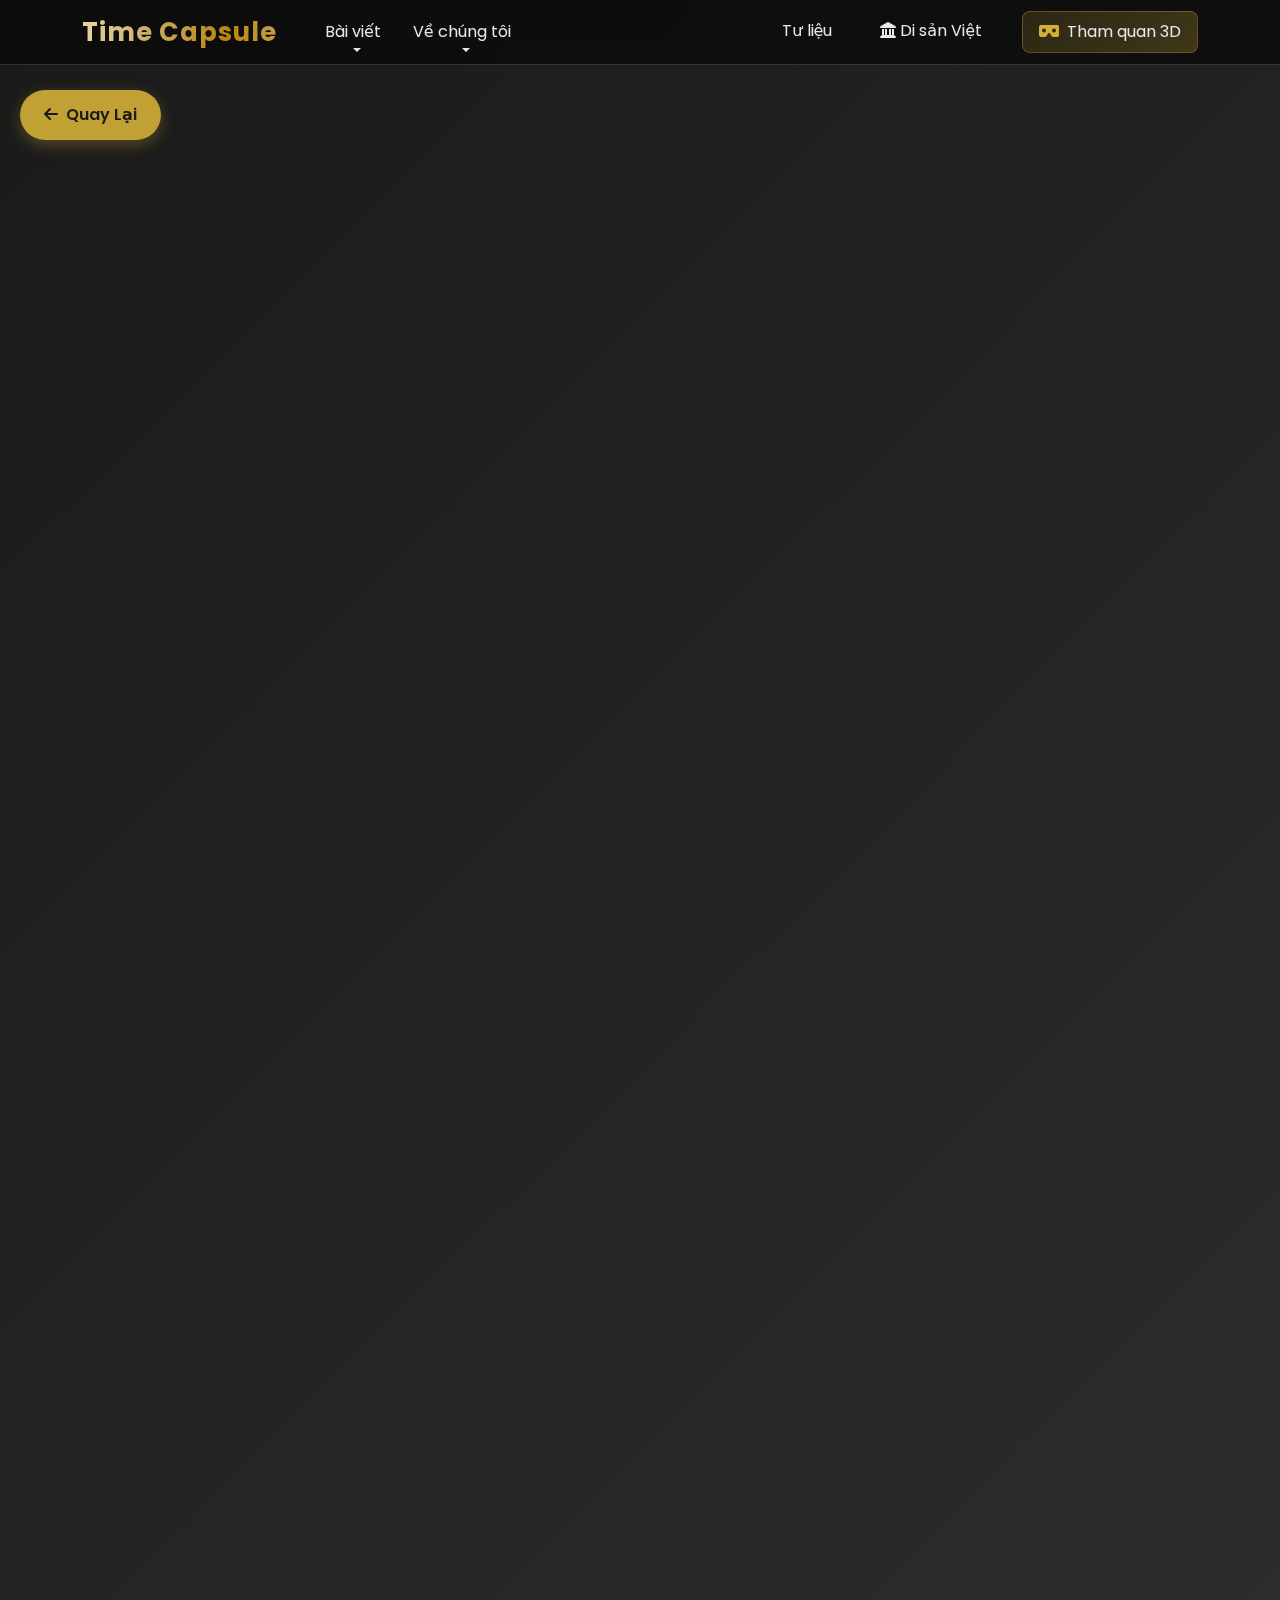
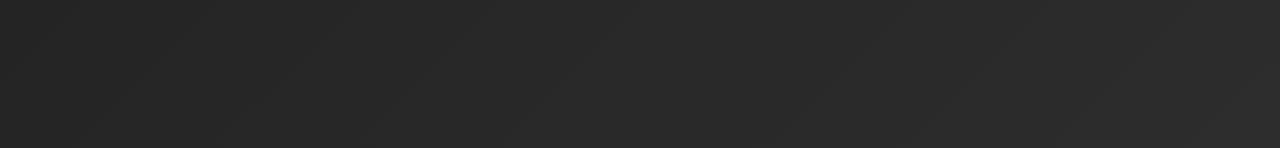
<file: thamquan3d/index.html>
<!DOCTYPE html>
<html lang="vi">

<head>
    <meta charset="UTF-8">
    <meta name="viewport" content="width=device-width, initial-scale=1.0">
    <title>Tham Quan 3D - The Time Capsule</title>

    <!-- Bootstrap -->
    <link href="https://cdn.jsdelivr.net/npm/bootstrap@5.3.2/dist/css/bootstrap.min.css" rel="stylesheet">
    <!-- Font Awesome -->
    <link rel="stylesheet" href="https://cdnjs.cloudflare.com/ajax/libs/font-awesome/6.4.0/css/all.min.css">
    <!-- Google Fonts Premium -->
    <link href="https://fonts.googleapis.com/css2?family=Playfair+Display:wght@400;700;800&family=Poppins:wght@300;400;500;600;700&display=swap" rel="stylesheet">
    <!-- Animate.css -->
    <link rel="stylesheet" href="https://cdnjs.cloudflare.com/ajax/libs/animate.css/4.1.1/animate.min.css">
    <!-- Swiper.js -->
    <link rel="stylesheet" href="https://cdn.jsdelivr.net/npm/swiper@11/swiper-bundle.min.css" />
    <!-- Custom CSS -->
    <link rel="stylesheet" href="../style.css">

    <style>
        body {
            font-family: 'Poppins', system-ui, -apple-system, "Segoe UI", Roboto, "Helvetica Neue", Arial;
            background: linear-gradient(135deg, #1a1a1a 0%, #2d2d2d 100%);
            color: #fff;
            overflow-x: hidden;
        }

        /* Aurora Text Effect - đồng bộ với index.html */
        .aurora-text {
            position: relative;
            display: inline-block;
            overflow: visible !important;
            padding: 15px 25px;
            font-size: clamp(2.8rem, 7vw, 5.5rem);
            font-weight: 800;
            letter-spacing: 0px;
            text-transform: uppercase;
            background: linear-gradient(135deg, #faf3e0, #e8d5a0, #c9a961, #b8860b, #c9a961, #e8d5a0);
            background-size: 400%;
            -webkit-background-clip: text;
            -webkit-text-fill-color: transparent;
            animation: auroraShiftLux 10s ease infinite;
            filter: none !important;
            word-wrap: break-word;
            overflow-wrap: break-word;
            max-width: 90vw;
        }

        .aurora-text::before {
            content: attr(data-text);
            position: absolute;
            left: 0;
            top: 0;
            z-index: -1;
            background: linear-gradient(135deg, #faf3e0, #e8d5a0, #c9a961, #b8860b, #c9a961, #e8d5a0);
            background-size: 400%;
            -webkit-background-clip: text;
            -webkit-text-fill-color: transparent;
            background-clip: text;
            filter: blur(20px) brightness(1.5);
            opacity: 0.6;
            animation: auroraShiftLux 10s ease infinite;
        }

        @keyframes auroraShiftLux {
            0%, 100% {
                background-position: 0% 50%;
            }
            50% {
                background-position: 100% 50%;
            }
        }

        /* Wave Text Effect - đồng bộ với index.html */
        .wave-text {
            display: inline-block;
            position: relative;
            animation: waveMoveLux 3s infinite linear;
            background: linear-gradient(90deg, #e8d5a0, #c9a961, #b8860b, #c9a961, #e8d5a0, #c9a961, #b8860b, #c9a961, #e8d5a0);
            background-size: 300%;
            -webkit-background-clip: text;
            -webkit-text-fill-color: transparent;
            word-wrap: break-word;
            overflow-wrap: break-word;
        }

        @keyframes waveMoveLux {
            0% {
                background-position: 200% 0;
            }
            100% {
                background-position: -200% 0;
            }
        }

        /* Hero Section */
        
        .hero-3d {
            padding: 120px 0 60px;
            text-align: center;
            background: linear-gradient(135deg, rgba(212, 175, 55, 0.1) 0%, rgba(20, 20, 20, 0.8) 100%);
        }
        
        .hero-3d h1 {
            font-family: 'Playfair Display', serif;
            margin-bottom: 1rem;
        }
        
        .hero-3d p {
            font-size: 1.2rem;
            color: #ccc;
            max-width: 700px;
            margin: 0 auto 2rem;
        }
        /* Current Scene Title */
        
        .current-scene {
            text-align: center;
            margin-bottom: 1.5rem;
            padding: 1rem;
            background: rgba(212, 175, 55, 0.1);
            border-radius: 15px;
            border: 1px solid rgba(212, 175, 55, 0.3);
        }
        
        .current-scene h3 {
            color: #d4af37;
            font-family: 'Playfair Display', serif;
            font-size: 1.8rem;
            margin: 0;
            display: flex;
            align-items: center;
            justify-content: center;
            gap: 1rem;
        }
        
        .current-scene h3 i {
            font-size: 1.5rem;
        }
        /* 3D Viewer Container */
        
        .viewer-container {
            padding: 4rem 0;
        }
        
        .viewer-wrapper {
            position: relative;
            width: 100%;
            max-width: 1600px;
            margin: 0 auto;
            padding: 0 1rem;
        }

        .polycam-embed {
            width: 100%;
            aspect-ratio: 16 / 9;
            height: auto;
            min-height: 500px;
            border-radius: 20px;
            box-shadow: 0 20px 60px rgba(0, 0, 0, 0.5);
            border: 2px solid rgba(212, 175, 55, 0.2);
            transition: border-color 0.3s ease;
        }
        
        .polycam-embed:hover {
            border-color: rgba(212, 175, 55, 0.5);
        }
        /* Scene Selector - 3 Cảnh */
        
        .scene-selector {
            display: grid;
            grid-template-columns: repeat(3, 1fr);
            gap: 1.5rem;
            margin-top: 2rem;
            padding: 0 1rem;
            max-width: 900px;
            margin-left: auto;
            margin-right: auto;
        }
        
        .scene-btn {
            background: rgba(212, 175, 55, 0.1);
            border: 2px solid #d4af37;
            color: #d4af37;
            padding: 1.5rem 1.5rem;
            border-radius: 15px;
            cursor: pointer;
            transition: all 0.3s ease;
            font-weight: 600;
            display: flex;
            flex-direction: column;
            align-items: center;
            gap: 0.5rem;
            text-align: center;
        }
        
        .scene-btn i {
            font-size: 2.5rem;
            margin-bottom: 0.5rem;
        }
        
        .scene-btn .scene-name {
            font-size: 1.2rem;
            font-weight: 700;
        }
        
        .scene-btn .scene-desc {
            font-size: 0.9rem;
            opacity: 0.8;
            font-weight: 400;
        }
        
        .scene-btn:hover {
            background: rgba(212, 175, 55, 0.2);
            transform: translateY(-5px);
            box-shadow: 0 10px 30px rgba(212, 175, 55, 0.3);
            border-color: #faf3e0;
        }
        
        .scene-btn.active {
            background: linear-gradient(135deg, #d4af37, #c9a961);
            color: #1a1a1a;
            border-color: #faf3e0;
            transform: scale(1.05);
            box-shadow: 0 15px 40px rgba(212, 175, 55, 0.5);
        }
        
        .scene-btn.active i,
        .scene-btn.active .scene-name,
        .scene-btn.active .scene-desc {
            color: #1a1a1a;
        }
        /* Instructions */
        
        .instructions {
            background: rgba(212, 175, 55, 0.05);
            border: 1px solid rgba(212, 175, 55, 0.2);
            border-radius: 15px;
            padding: 2rem;
            margin-top: 3rem;
            text-align: center;
        }
        
        .instructions h3 {
            color: #d4af37;
            margin-bottom: 1.5rem;
            font-family: 'Playfair Display', serif;
        }
        
        .instruction-grid {
            display: grid;
            grid-template-columns: repeat(auto-fit, minmax(200px, 1fr));
            gap: 1.5rem;
            margin-top: 1.5rem;
        }
        
        .instruction-item {
            display: flex;
            flex-direction: column;
            align-items: center;
            gap: 0.5rem;
            padding: 1rem;
            background: rgba(20, 20, 20, 0.3);
            border-radius: 10px;
        }
        
        .instruction-item i {
            font-size: 2rem;
            color: #d4af37;
        }
        
        .instruction-item p {
            color: #ccc;
            margin: 0;
        }
        /* Back Button */
        
        .back-btn {
            position: fixed;
            top: 90px;
            left: 20px;
            z-index: 1000;
            background: rgba(212, 175, 55, 0.9);
            color: #1a1a1a;
            border: none;
            padding: 0.8rem 1.5rem;
            border-radius: 50px;
            font-weight: 600;
            cursor: pointer;
            transition: all 0.3s ease;
            box-shadow: 0 5px 15px rgba(212, 175, 55, 0.3);
        }
        
        .back-btn:hover {
            background: #d4af37;
            transform: translateY(-3px);
            box-shadow: 0 8px 25px rgba(212, 175, 55, 0.4);
        }
        /* Loading Animation */
        
        .loading-overlay {
            position: absolute;
            top: 0;
            left: 0;
            right: 0;
            bottom: 0;
            background: rgba(20, 20, 20, 0.95);
            display: flex;
            flex-direction: column;
            align-items: center;
            justify-content: center;
            z-index: 10;
            border-radius: 20px;
            pointer-events: none;
            opacity: 0;
            transition: opacity 0.3s ease;
        }
        
        .loading-overlay.show {
            opacity: 1;
            pointer-events: all;
        }
        
        .spinner {
            border: 4px solid rgba(212, 175, 55, 0.1);
            border-left-color: #d4af37;
            border-radius: 50%;
            width: 60px;
            height: 60px;
            animation: spin 1s linear infinite;
            margin-bottom: 1rem;
        }
        
        .loading-text {
            color: #d4af37;
            font-size: 1.1rem;
            font-weight: 600;
        }
        
        @keyframes spin {
            to {
                transform: rotate(360deg);
            }
        }
        /* Responsive */
        
        @media (max-width: 768px) {
            .hero-3d h1 {
                font-size: 2.5rem;
            }
            .polycam-embed {
                aspect-ratio: 16 / 9;
                min-height: 300px;
            }
            .back-btn {
                top: 80px;
                left: 10px;
                padding: 0.6rem 1.2rem;
                font-size: 0.9rem;
            }
            .scene-selector {
                grid-template-columns: 1fr;
                gap: 1rem;
            }
            .scene-btn {
                padding: 1.2rem;
            }
            .scene-btn i {
                font-size: 2rem;
            }
            .scene-btn .scene-name {
                font-size: 1rem;
            }
            .scene-btn .scene-desc {
                font-size: 0.8rem;
            }
            .current-scene h3 {
                font-size: 1.3rem;
            }
        }
    </style>
</head>

<body>

    <!-- Navbar -->
    <nav class="navbar navbar-expand-lg navbar-dark fixed-top site-navbar">
        <div class="container">
            <a class="navbar-brand site-name animate__animated animate__fadeInDown wave-text" href="/">Time Capsule</a>

            <button class="navbar-toggler" type="button" data-bs-toggle="collapse" data-bs-target="#mainNav">
                <span class="navbar-toggler-icon"></span>
            </button>

            <div class="collapse navbar-collapse" id="mainNav">
                <ul class="navbar-nav ms-3">
                    <li class="nav-item dropdown">
                        <a class="nav-link dropdown-toggle" href="#" id="baiVietDropdown" role="button" data-bs-toggle="dropdown" aria-expanded="false">
                            Bài viết
                        </a>
                        <ul class="dropdown-menu fade-in" aria-labelledby="baiVietDropdown">
                            <li><a class="dropdown-item" href="/baiviet#tongquan">Tổng quan</a></li>
                            <li><a class="dropdown-item" href="/baiviet#lichsu">Lịch sử</a></li>
                            <li><a class="dropdown-item" href="/baiviet#vanhoa">Văn hóa</a></li>
                            <li><a class="dropdown-item" href="/baiviet#dulich">Du lịch</a></li>
                        </ul>
                    </li>

                    <li class="nav-item dropdown">
                        <a class="nav-link dropdown-toggle" href="#" id="veChungToiDropdown" role="button" data-bs-toggle="dropdown" aria-expanded="false">
                            Về chúng tôi
                        </a>
                        <ul class="dropdown-menu fade-in" aria-labelledby="veChungToiDropdown">
                            <li><a class="dropdown-item" href="/aboutus#gioithieu">Giới thiệu</a></li>
                            <li><a class="dropdown-item" href="/aboutus#mucdich">Mục đích</a></li>
                            <li><a class="dropdown-item" href="/aboutus#loinhangui">Đôi lời nhắn gửi</a></li>
                        </ul>
                    </li>
                </ul>

                <ul class="navbar-nav ms-auto">
                    <li class="nav-item me-3">
                        <a class="nav-link" href="/nguon">Tư liệu</a>
                    </li>
                    <li class="nav-item me-3">
                        <a class="nav-link project-logo" href="#"><i class="fa fa-landmark"></i> Di sản Việt</a>
                    </li>
                    <!-- NÚT THAM QUAN 3D -->
                    <li class="nav-item nav-item-3d">
                        <a class="nav-link tour-3d" href="thamquan3d.html">
                            <i class="fas fa-vr-cardboard me-2"></i>Tham quan 3D
                        </a>
                    </li>
                </ul>
            </div>
        </div>
    </nav>

    <!-- Back Button -->
    <button class="back-btn" onclick="window.location.href='index.html'">
        <i class="fas fa-arrow-left me-2"></i>Quay Lại
    </button>

    <!-- Hero Section -->
    <section class="hero-3d">
        <div class="container">
            <h1 class="aurora-text" data-text="Tham Quan 360°"><i class="fas fa-vr-cardboard me-3"></i>Tham Quan 360°</h1>
            <p>Khám phá Đình Thần An Khánh qua 3 không gian khác nhau. Chọn cảnh bên dưới để khám phá.</p>
        </div>
    </section>

    <!-- 360 Viewer -->
    <section class="viewer-container">
        <div class="container">
            <!-- Current Scene Title -->
            <div class="current-scene" id="current-scene-title">
                <h3>
                    <i class="fas fa-torii-gate"></i>
                    <span id="scene-title-text">Trước Đình</span>
                </h3>
            </div>

            <div class="viewer-wrapper">
                <div style="position: relative;">
                    <!-- Polycam Embed -->
                    <iframe class="polycam-embed" id="polycam-frame" src="https://poly.cam/capture/e8194a3b-0c60-4074-8d5a-d61dfc3c0447/embed" title="Polycam capture viewer" frameborder="0"></iframe>

                    <!-- Loading Overlay -->
                    <div class="loading-overlay show" id="loading">
                        <div class="spinner"></div>
                        <div class="loading-text">Đang tải mô hình 3D...</div>
                    </div>
                </div>
            </div>

            <!-- Scene Selector - 3 Cảnh -->
            <div class="scene-selector">
                <button class="scene-btn active" onclick="changeScene('truocdinh')" data-scene="truocdinh">
                    <i class="fas fa-torii-gate"></i>
                    <span class="scene-name">Trước Đình</span>
                    <span class="scene-desc">Sân trước đình thờ</span>
                </button>

                <button class="scene-btn" onclick="changeScene('trongdinh')" data-scene="trongdinh">
                    <i class="fas fa-building"></i>
                    <span class="scene-name">Trong Đình</span>
                    <span class="scene-desc">Không gian bên trong</span>
                </button>

                <button class="scene-btn" onclick="changeScene('bantho')" data-scene="bantho">
                    <i class="fas fa-pray"></i>
                    <span class="scene-name">Bàn Thờ</span>
                    <span class="scene-desc">Khu vực thờ cúng</span>
                </button>
            </div>

            <!-- Instructions -->
            <div class="instructions">
                <h3><i class="fas fa-info-circle me-2"></i>Hướng Dẫn Sử Dụng</h3>
                <div class="instruction-grid">
                    <div class="instruction-item">
                        <i class="fas fa-mouse"></i>
                        <p><strong>Máy tính:</strong> Kéo chuột để xoay</p>
                    </div>
                    <div class="instruction-item">
                        <i class="fas fa-hand-pointer"></i>
                        <p><strong>Điện thoại:</strong> Vuốt để xoay</p>
                    </div>
                    <div class="instruction-item">
                        <i class="fas fa-search-plus"></i>
                        <p><strong>Phóng to/Thu nhỏ:</strong> Cuộn chuột hoặc pinch</p>
                    </div>
                    <div class="instruction-item">
                        <i class="fas fa-expand"></i>
                        <p><strong>Toàn màn hình:</strong> Nhấn nút ở góc dưới phải</p>
                    </div>
                </div>
            </div>
        </div>
    </section>

    <!-- Scripts -->
    <script src="https://cdn.jsdelivr.net/npm/bootstrap@5.3.2/dist/js/bootstrap.bundle.min.js"></script>

    <script>
        // Dropdown hover effect
        document.querySelectorAll('.navbar .dropdown').forEach(dropdown => {
            dropdown.addEventListener('mouseenter', () => {
                const menu = dropdown.querySelector('.dropdown-menu');
                const toggle = dropdown.querySelector('[data-bs-toggle="dropdown"]');
                const bsDropdown = bootstrap.Dropdown.getOrCreateInstance(toggle);
                bsDropdown.show();
            });
            dropdown.addEventListener('mouseleave', () => {
                const menu = dropdown.querySelector('.dropdown-menu');
                const toggle = dropdown.querySelector('[data-bs-toggle="dropdown"]');
                const bsDropdown = bootstrap.Dropdown.getOrCreateInstance(toggle);
                bsDropdown.hide();
            });
        });
    </script>

    <script>
        // Danh sách 3 cảnh với link Polycam thật
        const scenes = {
            truocdinh: {
                url: "https://poly.cam/capture/e8194a3b-0c60-4074-8d5a-d61dfc3c0447/embed",
                title: "Trước Đình",
                icon: "fa-torii-gate"
            },
            trongdinh: {
                url: "https://poly.cam/capture/f3025f8d-b985-4022-b5b5-cfae04e8a095/embed",
                title: "Trong Đình",
                icon: "fa-building"
            },
            bantho: {
                url: "https://poly.cam/capture/2fb400dd-7337-43ac-bde8-45269b453935/embed",
                title: "Bàn Thờ",
                icon: "fa-pray"
            }
        };

        // Ẩn loading sau 2 giây khi trang load
        window.addEventListener('load', function() {
            setTimeout(function() {
                document.getElementById('loading').classList.remove('show');
            }, 2000);
        });

        // Hàm đổi cảnh
        function changeScene(sceneId) {
            const iframe = document.getElementById('polycam-frame');
            const loading = document.getElementById('loading');
            const titleText = document.getElementById('scene-title-text');
            const titleIcon = document.querySelector('#current-scene-title h3 i');

            // Hiện loading
            loading.classList.add('show');

            // Cập nhật nút active
            document.querySelectorAll('.scene-btn').forEach(btn => {
                btn.classList.remove('active');
            });
            const activeBtn = document.querySelector(`[data-scene="${sceneId}"]`);
            if (activeBtn) {
                activeBtn.classList.add('active');
            }

            // Cập nhật tiêu đề cảnh hiện tại
            const scene = scenes[sceneId];
            titleText.textContent = scene.title;
            titleIcon.className = `fas ${scene.icon}`;

            // Đổi src của iframe
            iframe.src = scene.url;

            // Ẩn loading sau 2 giây
            setTimeout(() => {
                loading.classList.remove('show');
            }, 2000);

            // Smooth scroll đến viewer
            document.querySelector('.viewer-wrapper').scrollIntoView({
                behavior: 'smooth',
                block: 'center'
            });
        }
    </script>
</body>

</html>
</file>
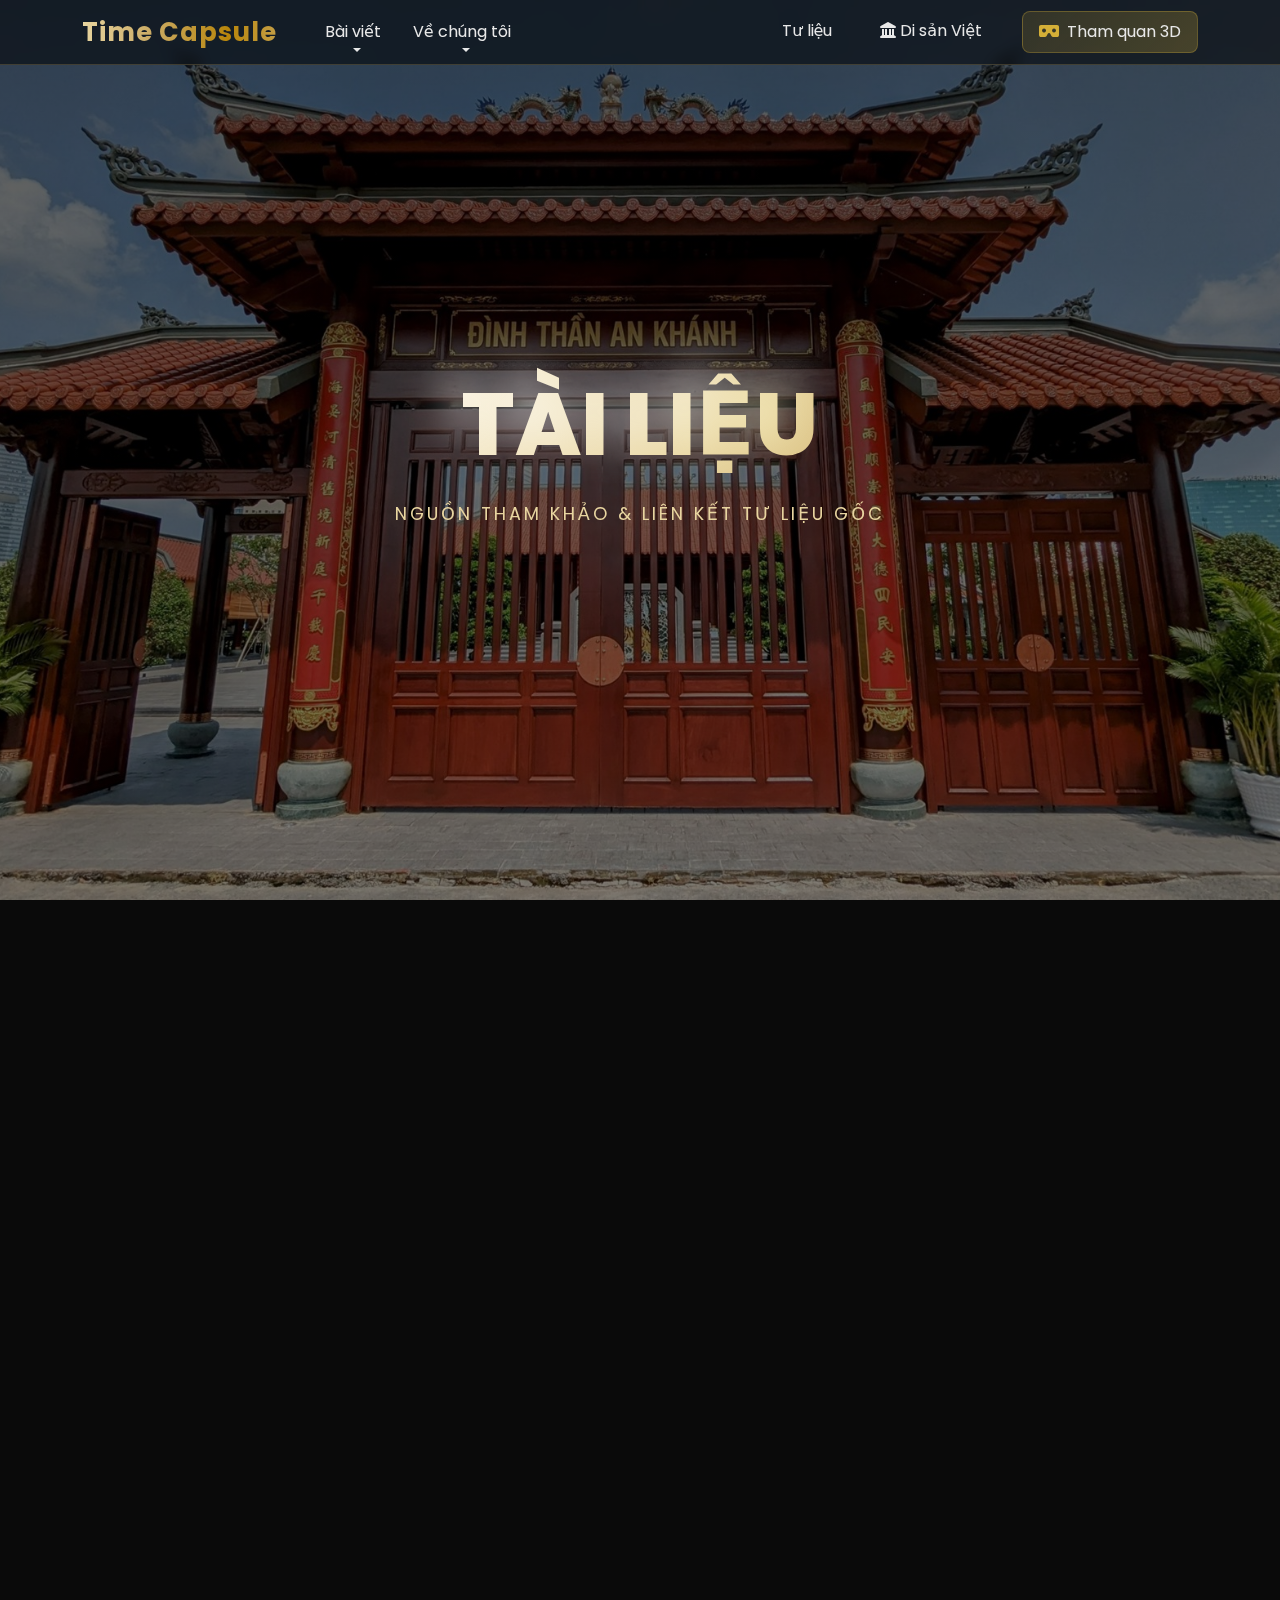
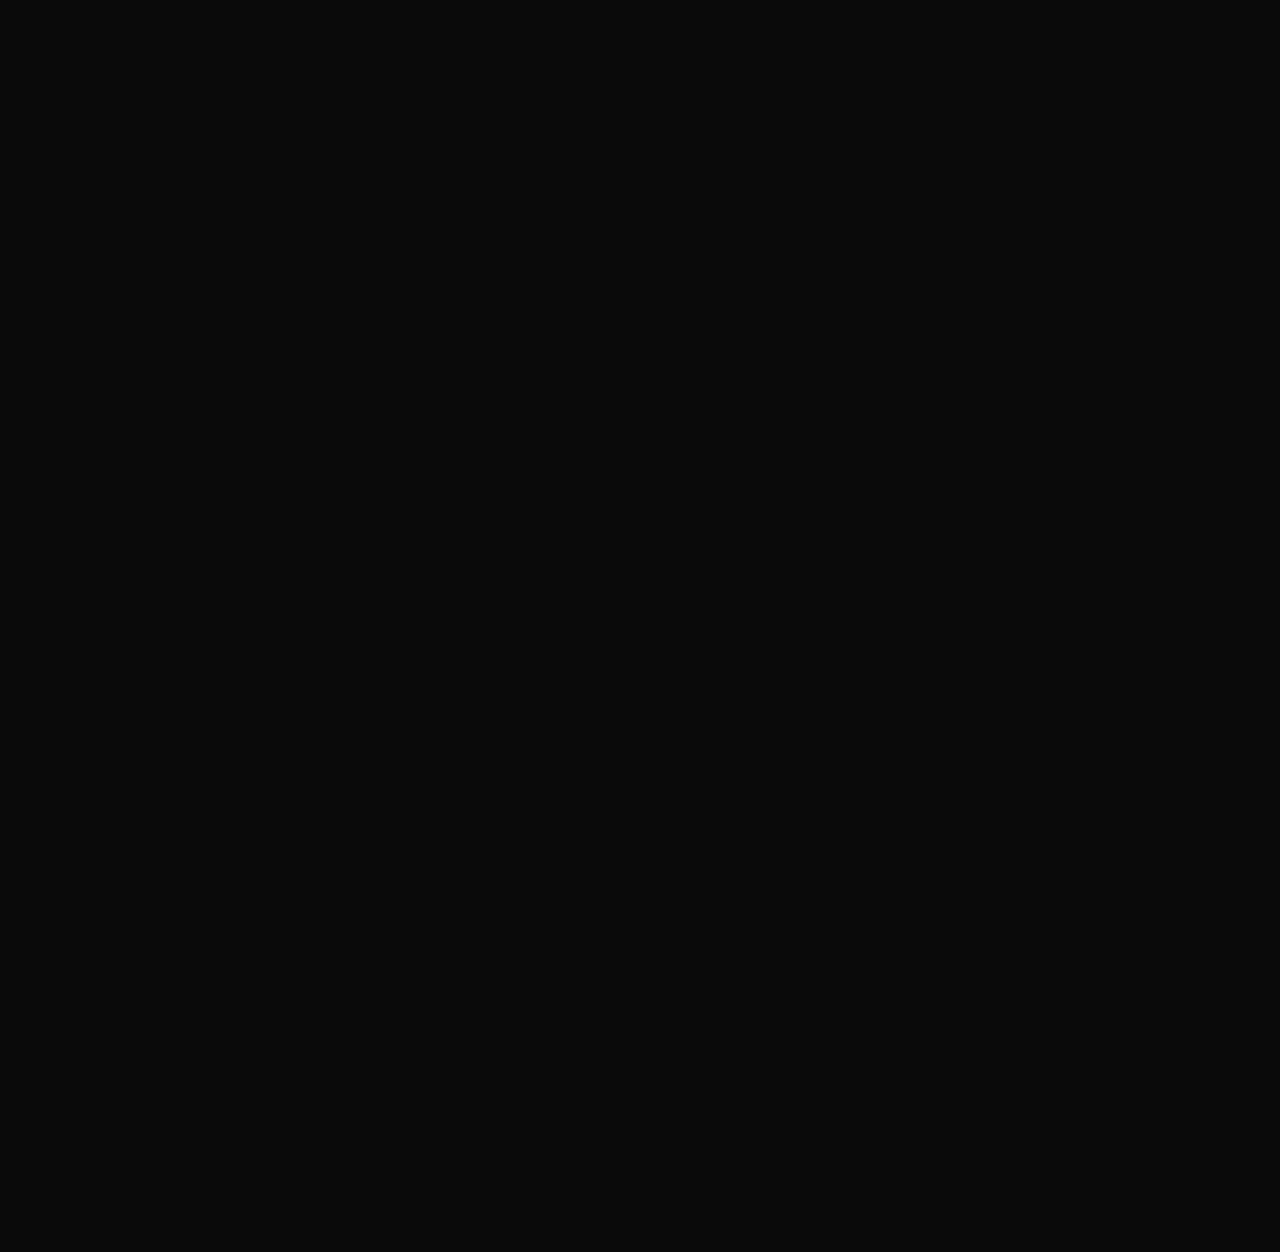
<file: nguon.html>
<!DOCTYPE html>
<html lang="vi">
<head>
  <meta charset="UTF-8" />
  <meta name="viewport" content="width=device-width, initial-scale=1.0" />
  <title>Tài Liệu - The Time Capsule</title>

  <!-- Bootstrap -->
  <link href="https://cdn.jsdelivr.net/npm/bootstrap@5.3.2/dist/css/bootstrap.min.css" rel="stylesheet">
  <!-- Font Awesome -->
  <link rel="stylesheet" href="https://cdnjs.cloudflare.com/ajax/libs/font-awesome/6.4.0/css/all.min.css">
  <!-- Google Fonts Premium -->
  <link href="https://fonts.googleapis.com/css2?family=Playfair+Display:wght@400;700;800&family=Poppins:wght@300;400;500;600;700&display=swap" rel="stylesheet">
  <!-- Animate.css -->
  <link rel="stylesheet" href="https://cdnjs.cloudflare.com/ajax/libs/animate.css/4.1.1/animate.min.css">
  <!-- Swiper.js -->
  <link rel="stylesheet" href="https://cdn.jsdelivr.net/npm/swiper@11/swiper-bundle.min.css" />
  <!-- Custom CSS -->
  <link rel="stylesheet" href="style.css">
  <link rel="stylesheet" href="nguon.css">

  <style>
    /* Aurora Text Effect - đồng bộ với index.html */
    .aurora-text {
      position: relative;
      display: inline-block;
      overflow: visible !important;
      padding: 15px 25px;
      font-size: clamp(2.8rem, 7vw, 5.5rem);
      font-weight: 800;
      letter-spacing: 0px;
      text-transform: uppercase;
      background: linear-gradient(135deg, #faf3e0, #e8d5a0, #c9a961, #b8860b, #c9a961, #e8d5a0);
      background-size: 400%;
      -webkit-background-clip: text;
      -webkit-text-fill-color: transparent;
      animation: auroraShiftLux 10s ease infinite;
      filter: none !important;
      word-wrap: break-word;
      overflow-wrap: break-word;
      max-width: 90vw;
    }

    .aurora-text::before {
      content: attr(data-text);
      position: absolute;
      left: 0;
      top: 0;
      z-index: -1;
      background: linear-gradient(135deg, #faf3e0, #e8d5a0, #c9a961, #b8860b, #c9a961, #e8d5a0);
      background-size: 400%;
      -webkit-background-clip: text;
      -webkit-text-fill-color: transparent;
      background-clip: text;
      filter: blur(20px) brightness(1.5);
      opacity: 0.6;
      animation: auroraShiftLux 10s ease infinite;
    }

    @keyframes auroraShiftLux {
      0%, 100% {
        background-position: 0% 50%;
      }
      50% {
        background-position: 100% 50%;
      }
    }
  </style>
</head>
<body>
    <!-- Navbar -->
    <nav class="navbar navbar-expand-lg navbar-dark fixed-top site-navbar">
        <div class="container">
            <a class="navbar-brand site-name animate__animated animate__fadeInDown wave-text" href="index.html">Time Capsule</a>

            <button class="navbar-toggler" type="button" data-bs-toggle="collapse" data-bs-target="#mainNav">
                <span class="navbar-toggler-icon"></span>
            </button>

            <div class="collapse navbar-collapse" id="mainNav">
                <ul class="navbar-nav ms-3">
                    <li class="nav-item dropdown">
                        <a class="nav-link dropdown-toggle" href="#" id="baiVietDropdown" role="button" data-bs-toggle="dropdown" aria-expanded="false">
                            Bài viết
                        </a>
                        <ul class="dropdown-menu fade-in" aria-labelledby="baiVietDropdown">
                            <li><a class="dropdown-item" href="baiviet.html#tongquan">Tổng quan</a></li>
                            <li><a class="dropdown-item" href="baiviet.html#lichsu">Lịch sử</a></li>
                            <li><a class="dropdown-item" href="baiviet.html#vanhoa">Văn hóa</a></li>
                            <li><a class="dropdown-item" href="baiviet.html#dulich">Du lịch</a></li>
                        </ul>
                    </li>

                    <li class="nav-item dropdown">
                        <a class="nav-link dropdown-toggle" href="#" id="veChungToiDropdown" role="button" data-bs-toggle="dropdown" aria-expanded="false">
                            Về chúng tôi
                        </a>
                        <ul class="dropdown-menu fade-in" aria-labelledby="veChungToiDropdown">
                            <li><a class="dropdown-item" href="aboutus.html#gioithieu">Giới thiệu</a></li>
                            <li><a class="dropdown-item" href="aboutus.html#mucdich">Mục đích</a></li>
                            <li><a class="dropdown-item" href="aboutus.html#loinhangui">Đôi lời nhắn gửi</a></li>
                        </ul>
                    </li>
                </ul>

                <ul class="navbar-nav ms-auto">
                    <li class="nav-item me-3">
                        <a class="nav-link" href="nguon.html">Tư liệu</a>
                    </li>
                    <li class="nav-item me-3">
                        <a class="nav-link project-logo" href="#"><i class="fa fa-landmark"></i> Di sản Việt</a>
                    </li>
                    <li class="nav-item nav-item-3d">
                        <a class="nav-link tour-3d" href="thamquan3d.html">
                            <i class="fas fa-vr-cardboard me-2"></i>Tham quan 3D
                        </a>
                    </li>
                </ul>
            </div>
        </div>
    </nav>

  <!-- Hero -->
  <header class="hero-section text-center text-light d-flex align-items-center justify-content-center" id="hero">
    <div class="hero-overlay"></div>
    <div class="hero-inner">
      <h1 class="aurora-text reveal" data-text="Tài liệu">Tài liệu</h1>
      <p class="hero-subtitle">Nguồn tham khảo & liên kết tư liệu gốc</p>
    </div>
  </header>

  <!-- SECTION: Nguồn tham khảo -->
  <section class="refs-section py-5">
    <div class="container">
      <div class="refs-box reveal" role="region" aria-labelledby="refs-title">
        <h2 id="refs-title">📚 Danh mục nguồn tham khảo</h2>
        <ul class="refs-list">
          <li><strong>SGGP – Sài Gòn Giải Phóng</strong><br>
            <a href="https://www.sggp.org.vn/dinh-than-an-khanh-noi-ket-noi-truyen-thong-va-hien-dai-post687518.html" target="_blank">https://www.sggp.org.vn/dinh-than-an-khanh-noi-ket-noi-truyen-thong-va-hien-dai-post687518.html</a>
          </li>
          <li><strong>Tuổi Trẻ</strong><br>
            <a href="https://tuoitre.vn/can-canh-dinh-than-an-khanh-300-nam-tuoi-sau-phuc-dung-20230504175119626.htm" target="_blank">https://tuoitre.vn/can-canh-dinh-than-an-khanh-300-nam-tuoi-sau-phuc-dung-20230504175119626.htm</a>
          </li>
          <li><strong>Lao Động</strong><br>
            <a href="https://laodong.vn/kinh-doanh/tphcm-tai-dinh-vi-thuong-hieu-du-lich-ung-dung-manh-me-ai-big-data-1578453.ldo" target="_blank">https://laodong.vn/kinh-doanh/tphcm-tai-dinh-vi-thuong-hieu-du-lich-ung-dung-manh-me-ai-big-data-1578453.ldo</a>
          </li>
          <li><strong>PLO – Pháp Luật TP.HCM</strong><br>
            <a href="https://plo.vn/khanh-thanh-dinh-than-an-khanh-sau-gan-mot-nam-phuc-dung-post731014.html" target="_blank">https://plo.vn/khanh-thanh-dinh-than-an-khanh-sau-gan-mot-nam-phuc-dung-post731014.html</a>
          </li>
          <li><strong>Tiền Phong</strong><br>
            <a href="https://tienphong.vn/dinh-an-khanh-300-tuoi-tro-ve-ban-dao-thu-thiem-post1531676.tpo" target="_blank">https://tienphong.vn/dinh-an-khanh-300-tuoi-tro-ve-ban-dao-thu-thiem-post1531676.tpo</a>
          </li>
          <li><strong>VnExpress</strong><br>
            <a href="https://vnexpress.net" target="_blank">https://vnexpress.net</a>
          </li>
          <li><strong>Empire City (bài giới thiệu)</strong><br>
            <a href="https://empirecityvn.com/dinh-an-khanh/" target="_blank">https://empirecityvn.com/dinh-an-khanh/</a>
          </li>
          <li><strong>VanHoatinNguong / Dulich (tham khảo)</strong><br>
            <a href="https://vanhoatinnguong.vn" target="_blank">https://vanhoatinnguong.vn</a> ·
            <a href="https://dulichbinhduong.org.vn/dinh-than-an-khanh-noi-ket-noi-truyen-thong-va-hien-dai-post687518.html" target="_blank">https://dulichbinhduong.org.vn/dinh-than-an-khanh-noi-ket-noi-truyen-thong-va-hien-dai-post687518.html</a>
          </li>
          <li><strong>TTBC TPHCM / Cổng tin chính quyền</strong><br>
            <a href="https://ttbc-hcm.gov.vn" target="_blank">https://ttbc-hcm.gov.vn</a>
          </li>
          <li><strong>Bộ VHTTDL (tư liệu bảo tồn)</strong><br>
            <a href="https://bvhttdl.gov.vn/bao-ton-va-phat-huy-gia-tri-di-san-van-hoa-phi-vat-the-tai-tp-hcm-123456.html" target="_blank">https://bvhttdl.gov.vn/bao-ton-va-phat-huy-gia-tri-di-san-van-hoa-phi-vat-the-tai-tp-hcm-123456.html</a>
          </li>
        </ul>
        <p class="refs-note">Ghi chú: đây là danh sách các liên kết nguồn đã được trích dẫn trong nội dung. Giữ nguyên link gốc để độc giả nghiên cứu thêm</p>
      </div>
    </div>
  </section>

  <!-- Footer -->
    <footer class="site-footer reveal">
        <div class="footer-container">
            <div class="footer-about">
                <div class="footer-logo-wrapper mb-3">
                    <i class="fas fa-landmark fa-3x" style="color: #d4af37;"></i>
                </div>
                <h5 class="mb-3" style="color: #d4af37;">The Time Capsule</h5>
                <p>Lan tỏa giá trị di sản văn hóa Việt Nam đến thế hệ trẻ và cộng đồng. Cùng nhau bảo tồn và phát huy những giá trị truyền thống quý báu.</p>
                <div class="footer-social mt-4">
                    <a href="#" title="Facebook"><i class="fab fa-facebook-f"></i></a>
                    <a href="#" title="YouTube"><i class="fab fa-youtube"></i></a>
                    <a href="#" title="Instagram"><i class="fab fa-instagram"></i></a>
                    <a href="#" title="TikTok"><i class="fab fa-tiktok"></i></a>
                </div>
            </div>

            <div class="footer-links">
                <h4>Thông Tin</h4>
                <a href="#about"><i class="fas fa-angle-right me-2"></i>Về Chúng Tôi</a>
                <a href="#baiviet"><i class="fas fa-angle-right me-2"></i>Bài Viết</a>
                <a href="#timhieu"><i class="fas fa-angle-right me-2"></i>Tìm Hiểu</a>
                <a href="#"><i class="fas fa-angle-right me-2"></i>Liên Hệ</a>
            </div>

            <div class="footer-links">
                <h4>Hỗ Trợ</h4>
                <a href="#"><i class="fas fa-angle-right me-2"></i>Câu Hỏi Thường Gặp</a>
                <a href="#"><i class="fas fa-angle-right me-2"></i>Điều Khoản Sử Dụng</a>
                <a href="#"><i class="fas fa-angle-right me-2"></i>Chính Sách Bảo Mật</a>
                <a href="#"><i class="fas fa-angle-right me-2"></i>Hướng Dẫn</a>
            </div>

            <!-- BỎ CỘT KẾT NỐI -->
        </div>

        <hr class="footer-divider">

        <div class="footer-bottom">
            <p>
                <i class="far fa-copyright me-1"></i>2025
                <span class="wave-text">The time capsule website</span>. All rights reserved
            </p>
            <a href="#hero" class="back-to-top" title="Về đầu trang">
                <i class="fas fa-arrow-up"></i>
            </a>
        </div>
    </footer>
  <!-- Scripts -->
  <script src="script.js" type="module"></script>
  <script src="https://cdn.jsdelivr.net/npm/bootstrap@5.3.2/dist/js/bootstrap.bundle.min.js"></script>
  <script src="https://cdn.jsdelivr.net/npm/swiper@11/swiper-bundle.min.js"></script>
  <script>
    document.querySelectorAll('.navbar .dropdown').forEach(dropdown => {
      dropdown.addEventListener('mouseenter', () => {
        const toggle = dropdown.querySelector('[data-bs-toggle="dropdown"]');
        const bsDropdown = bootstrap.Dropdown.getOrCreateInstance(toggle);
        bsDropdown.show();
      });
      dropdown.addEventListener('mouseleave', () => {
        const toggle = dropdown.querySelector('[data-bs-toggle="dropdown"]');
        const bsDropdown = bootstrap.Dropdown.getOrCreateInstance(toggle);
        bsDropdown.hide();
      });
    });
  </script>
  
</body>
</html>
</file>
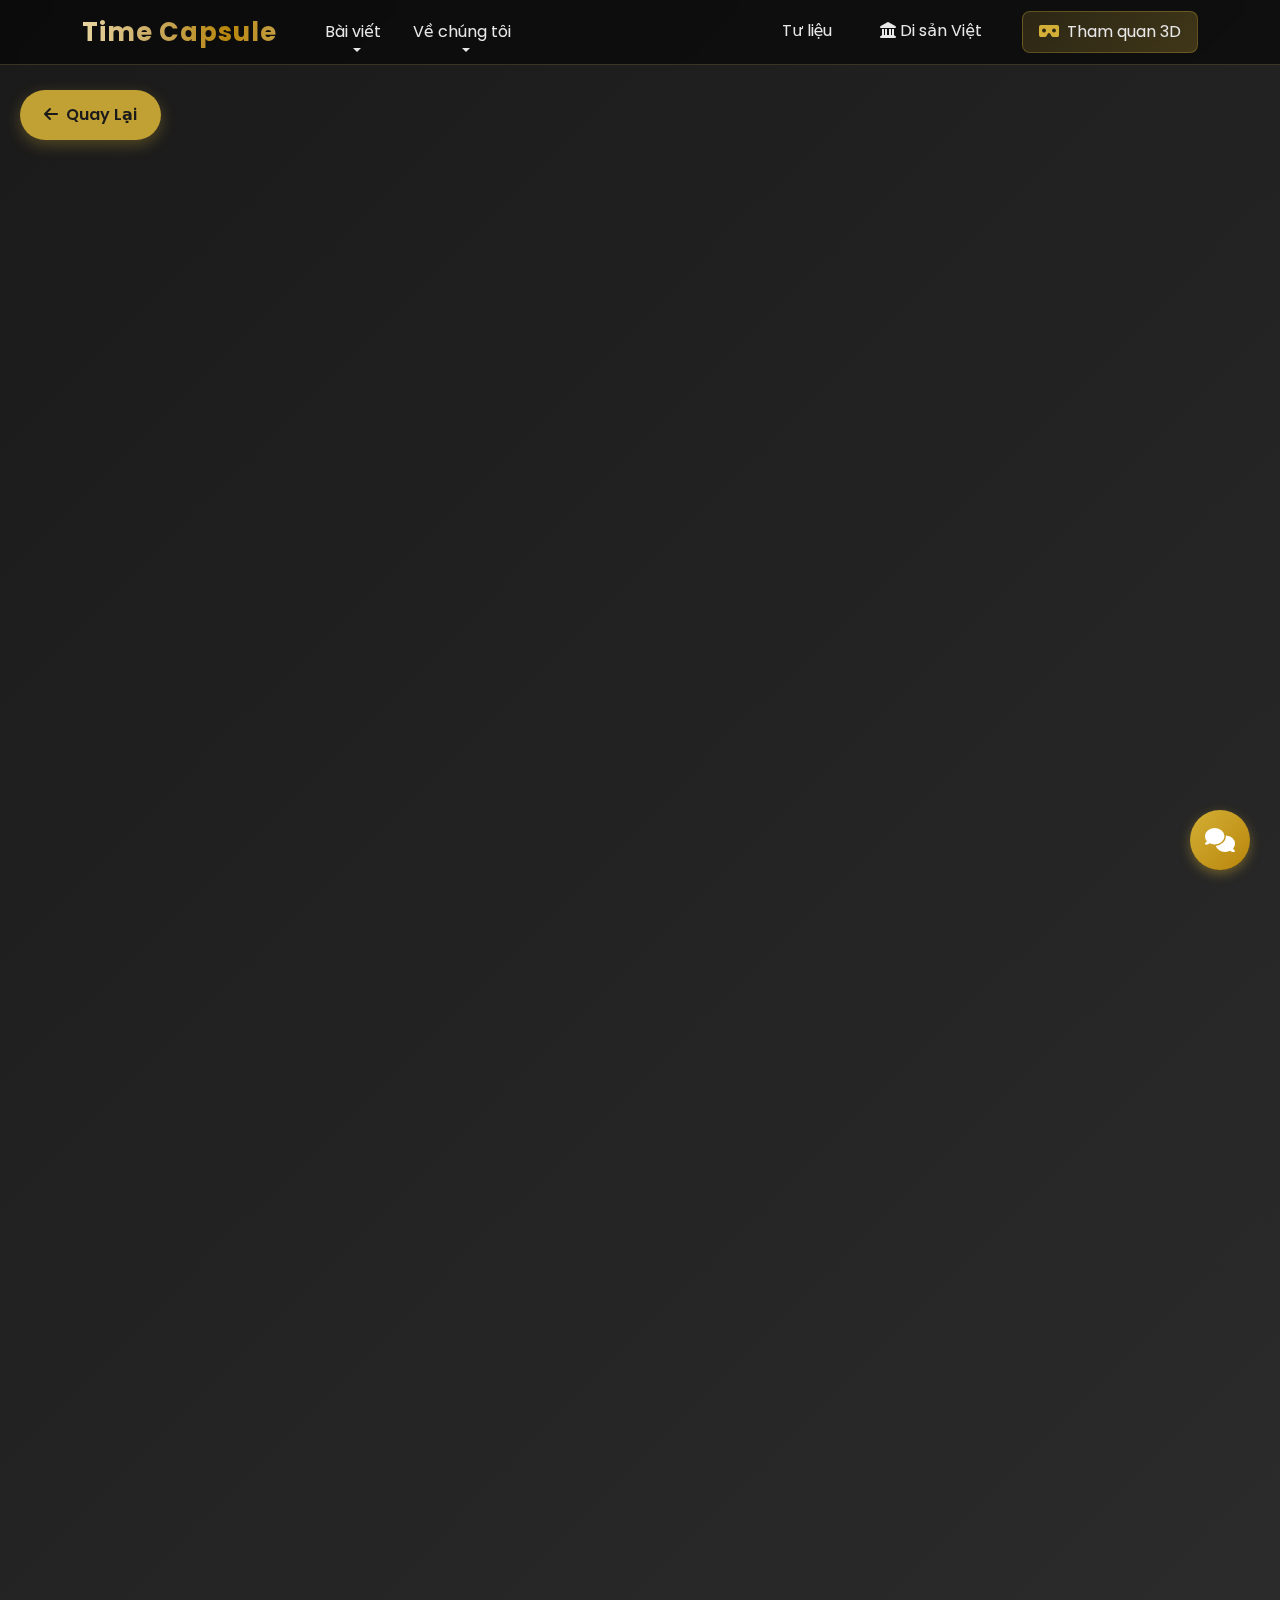
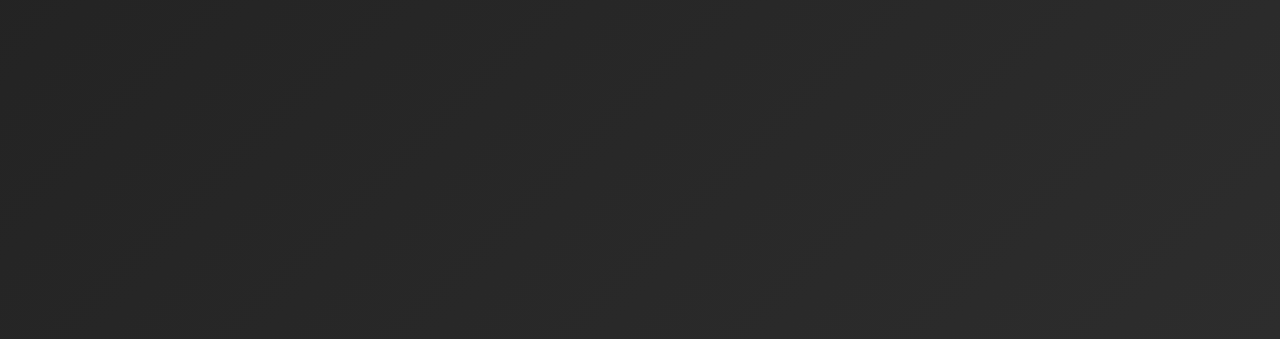
<file: thamquan3d.html>
<!DOCTYPE html>
<html lang="vi">

<head>
    <meta charset="UTF-8">
    <meta name="viewport" content="width=device-width, initial-scale=1.0">
    <title>Tham Quan 3D - The Time Capsule</title>
    <link rel="icon" type="image/png" href="sources/unnamed (3) copy.png">

    <!-- Bootstrap -->
    <link href="https://cdn.jsdelivr.net/npm/bootstrap@5.3.2/dist/css/bootstrap.min.css" rel="stylesheet">
    <!-- Font Awesome -->
    <link rel="stylesheet" href="https://cdnjs.cloudflare.com/ajax/libs/font-awesome/6.4.0/css/all.min.css">
    <!-- Google Fonts Premium -->
    <link href="https://fonts.googleapis.com/css2?family=Playfair+Display:wght@400;700;800&family=Poppins:wght@300;400;500;600;700&display=swap" rel="stylesheet">
    <!-- Animate.css -->
    <link rel="stylesheet" href="https://cdnjs.cloudflare.com/ajax/libs/animate.css/4.1.1/animate.min.css">
    <!-- Swiper.js -->
    <link rel="stylesheet" href="https://cdn.jsdelivr.net/npm/swiper@11/swiper-bundle.min.css" />
    <!-- Custom CSS -->
    <link rel="stylesheet" href="style.css">
    <!-- Chatbot Widget CSS -->
    <link rel="stylesheet" href="chatbot-widget.css">

    <style>
        body {
            font-family: 'Poppins', system-ui, -apple-system, "Segoe UI", Roboto, "Helvetica Neue", Arial;
            background: linear-gradient(135deg, #1a1a1a 0%, #2d2d2d 100%);
            color: #fff;
            overflow-x: hidden;
        }

        /* Aurora Text Effect - đồng bộ với index.html */
        .aurora-text {
            position: relative;
            display: inline-block;
            overflow: visible !important;
            padding: 15px 25px;
            font-size: clamp(2.8rem, 7vw, 5.5rem);
            font-weight: 800;
            letter-spacing: 0px;
            text-transform: uppercase;
            background: linear-gradient(135deg, #faf3e0, #e8d5a0, #c9a961, #b8860b, #c9a961, #e8d5a0);
            background-size: 400%;
            -webkit-background-clip: text;
            -webkit-text-fill-color: transparent;
            animation: auroraShiftLux 10s ease infinite;
            filter: none !important;
            word-wrap: break-word;
            overflow-wrap: break-word;
            max-width: 90vw;
        }

        .aurora-text::before {
            content: attr(data-text);
            position: absolute;
            left: 0;
            top: 0;
            z-index: -1;
            background: linear-gradient(135deg, #faf3e0, #e8d5a0, #c9a961, #b8860b, #c9a961, #e8d5a0);
            background-size: 400%;
            -webkit-background-clip: text;
            -webkit-text-fill-color: transparent;
            background-clip: text;
            filter: blur(20px) brightness(1.5);
            opacity: 0.6;
            animation: auroraShiftLux 10s ease infinite;
        }

        @keyframes auroraShiftLux {
            0%, 100% {
                background-position: 0% 50%;
            }
            50% {
                background-position: 100% 50%;
            }
        }

        /* Wave Text Effect - đồng bộ với index.html */
        .wave-text {
            display: inline-block;
            position: relative;
            animation: waveMoveLux 3s infinite linear;
            background: linear-gradient(90deg, #e8d5a0, #c9a961, #b8860b, #c9a961, #e8d5a0, #c9a961, #b8860b, #c9a961, #e8d5a0);
            background-size: 300%;
            -webkit-background-clip: text;
            -webkit-text-fill-color: transparent;
            word-wrap: break-word;
            overflow-wrap: break-word;
        }

        @keyframes waveMoveLux {
            0% {
                background-position: 200% 0;
            }
            100% {
                background-position: -200% 0;
            }
        }

        /* Hero Section */
        
        .hero-3d {
            padding: 120px 0 60px;
            text-align: center;
            background: linear-gradient(135deg, rgba(212, 175, 55, 0.1) 0%, rgba(20, 20, 20, 0.8) 100%);
        }
        
        .hero-3d h1 {
            font-family: 'Playfair Display', serif;
            margin-bottom: 1rem;
        }
        
        .hero-3d p {
            font-size: 1.2rem;
            color: #ccc;
            max-width: 700px;
            margin: 0 auto 2rem;
        }
        /* Current Scene Title */
        
        .current-scene {
            text-align: center;
            margin-bottom: 1.5rem;
            padding: 1rem;
            background: rgba(212, 175, 55, 0.1);
            border-radius: 15px;
            border: 1px solid rgba(212, 175, 55, 0.3);
        }
        
        .current-scene h3 {
            color: #d4af37;
            font-family: 'Playfair Display', serif;
            font-size: 1.8rem;
            margin: 0;
            display: flex;
            align-items: center;
            justify-content: center;
            gap: 1rem;
        }
        
        .current-scene h3 i {
            font-size: 1.5rem;
        }
        /* 3D Viewer Container */
        
        .viewer-container {
            padding: 4rem 0;
        }
        
        .viewer-wrapper {
            position: relative;
            width: 100%;
            max-width: 1600px;
            margin: 0 auto;
            padding: 0 1rem;
        }

        .polycam-embed {
            width: 100%;
            aspect-ratio: 16 / 9;
            height: auto;
            min-height: 500px;
            border-radius: 20px;
            box-shadow: 0 20px 60px rgba(0, 0, 0, 0.5);
            border: 2px solid rgba(212, 175, 55, 0.2);
            transition: border-color 0.3s ease;
        }
        
        .polycam-embed:hover {
            border-color: rgba(212, 175, 55, 0.5);
        }
        /* Scene Selector - 4 Cảnh */
        
        .scene-selector {
            display: grid;
            grid-template-columns: repeat(2, 1fr);
            gap: 1.5rem;
            margin-top: 2rem;
            padding: 0 1rem;
            max-width: 900px;
            margin-left: auto;
            margin-right: auto;
        }
        
        .scene-btn {
            background: rgba(212, 175, 55, 0.1);
            border: 2px solid #d4af37;
            color: #d4af37;
            padding: 1.5rem 1.5rem;
            border-radius: 15px;
            cursor: pointer;
            transition: all 0.3s ease;
            font-weight: 600;
            display: flex;
            flex-direction: column;
            align-items: center;
            gap: 0.5rem;
            text-align: center;
        }
        
        .scene-btn i {
            font-size: 2.5rem;
            margin-bottom: 0.5rem;
        }
        
        .scene-btn .scene-name {
            font-size: 1.2rem;
            font-weight: 700;
        }
        
        .scene-btn .scene-desc {
            font-size: 0.9rem;
            opacity: 0.8;
            font-weight: 400;
        }
        
        .scene-btn:hover {
            background: rgba(212, 175, 55, 0.2);
            transform: translateY(-5px);
            box-shadow: 0 10px 30px rgba(212, 175, 55, 0.3);
            border-color: #faf3e0;
        }
        
        .scene-btn.active {
            background: linear-gradient(135deg, #d4af37, #c9a961);
            color: #1a1a1a;
            border-color: #faf3e0;
            transform: scale(1.05);
            box-shadow: 0 15px 40px rgba(212, 175, 55, 0.5);
        }
        
        .scene-btn.active i,
        .scene-btn.active .scene-name,
        .scene-btn.active .scene-desc {
            color: #1a1a1a;
        }
        /* Instructions */
        
        .instructions {
            background: rgba(212, 175, 55, 0.05);
            border: 1px solid rgba(212, 175, 55, 0.2);
            border-radius: 15px;
            padding: 2rem;
            margin-top: 3rem;
            text-align: center;
        }
        
        .instructions h3 {
            color: #d4af37;
            margin-bottom: 1.5rem;
            font-family: 'Playfair Display', serif;
        }
        
        .instruction-grid {
            display: grid;
            grid-template-columns: repeat(auto-fit, minmax(200px, 1fr));
            gap: 1.5rem;
            margin-top: 1.5rem;
        }
        
        .instruction-item {
            display: flex;
            flex-direction: column;
            align-items: center;
            gap: 0.5rem;
            padding: 1rem;
            background: rgba(20, 20, 20, 0.3);
            border-radius: 10px;
        }
        
        .instruction-item i {
            font-size: 2rem;
            color: #d4af37;
        }
        
        .instruction-item p {
            color: #ccc;
            margin: 0;
        }
        /* Back Button */
        
        .back-btn {
            position: fixed;
            top: 90px;
            left: 20px;
            z-index: 1000;
            background: rgba(212, 175, 55, 0.9);
            color: #1a1a1a;
            border: none;
            padding: 0.8rem 1.5rem;
            border-radius: 50px;
            font-weight: 600;
            cursor: pointer;
            transition: all 0.3s ease;
            box-shadow: 0 5px 15px rgba(212, 175, 55, 0.3);
        }
        
        .back-btn:hover {
            background: #d4af37;
            transform: translateY(-3px);
            box-shadow: 0 8px 25px rgba(212, 175, 55, 0.4);
        }
        /* Loading Animation */
        
        .loading-overlay {
            position: absolute;
            top: 0;
            left: 0;
            right: 0;
            bottom: 0;
            background: rgba(20, 20, 20, 0.95);
            display: flex;
            flex-direction: column;
            align-items: center;
            justify-content: center;
            z-index: 10;
            border-radius: 20px;
            pointer-events: none;
            opacity: 0;
            transition: opacity 0.3s ease;
        }
        
        .loading-overlay.show {
            opacity: 1;
            pointer-events: all;
        }
        
        .spinner {
            border: 4px solid rgba(212, 175, 55, 0.1);
            border-left-color: #d4af37;
            border-radius: 50%;
            width: 60px;
            height: 60px;
            animation: spin 1s linear infinite;
            margin-bottom: 1rem;
        }
        
        .loading-text {
            color: #d4af37;
            font-size: 1.1rem;
            font-weight: 600;
        }
        
        @keyframes spin {
            to {
                transform: rotate(360deg);
            }
        }
        /* Responsive */
        
        @media (max-width: 768px) {
            .hero-3d h1 {
                font-size: 2.5rem;
            }
            .polycam-embed {
                aspect-ratio: 16 / 9;
                min-height: 300px;
            }
            .back-btn {
                top: 80px;
                left: 10px;
                padding: 0.6rem 1.2rem;
                font-size: 0.9rem;
            }
            .scene-selector {
                grid-template-columns: 1fr;
                gap: 1rem;
            }
            .scene-btn {
                padding: 1.2rem;
            }
            .scene-btn i {
                font-size: 2rem;
            }
            .scene-btn .scene-name {
                font-size: 1rem;
            }
            .scene-btn .scene-desc {
                font-size: 0.8rem;
            }
            .current-scene h3 {
                font-size: 1.3rem;
            }
        }
    </style>
</head>

<body>

    <!-- Navbar -->
    <nav class="navbar navbar-expand-lg navbar-dark fixed-top site-navbar">
        <div class="container">
            <a class="navbar-brand site-name animate__animated animate__fadeInDown wave-text" href="index.html">Time Capsule</a>

            <button class="navbar-toggler" type="button" data-bs-toggle="collapse" data-bs-target="#mainNav">
                <span class="navbar-toggler-icon"></span>
            </button>

            <div class="collapse navbar-collapse" id="mainNav">
                <ul class="navbar-nav ms-3">
                    <li class="nav-item dropdown">
                        <a class="nav-link dropdown-toggle" href="#" id="baiVietDropdown" role="button" data-bs-toggle="dropdown" aria-expanded="false">
                            Bài viết
                        </a>
                        <ul class="dropdown-menu fade-in" aria-labelledby="baiVietDropdown">
                            <li><a class="dropdown-item" href="baiviet.html#tongquan">Tổng quan</a></li>
                            <li><a class="dropdown-item" href="baiviet.html#lichsu">Lịch sử</a></li>
                            <li><a class="dropdown-item" href="baiviet.html#vanhoa">Văn hóa</a></li>
                            <li><a class="dropdown-item" href="baiviet.html#dulich">Du lịch</a></li>
                        </ul>
                    </li>

                    <li class="nav-item dropdown">
                        <a class="nav-link dropdown-toggle" href="#" id="veChungToiDropdown" role="button" data-bs-toggle="dropdown" aria-expanded="false">
                            Về chúng tôi
                        </a>
                        <ul class="dropdown-menu fade-in" aria-labelledby="veChungToiDropdown">
                            <li><a class="dropdown-item" href="aboutus.html#gioithieu">Giới thiệu</a></li>
                            <li><a class="dropdown-item" href="aboutus.html#mucdich">Mục đích</a></li>
                            <li><a class="dropdown-item" href="aboutus.html#loinhangui">Đôi lời nhắn gửi</a></li>
                        </ul>
                    </li>
                </ul>

                <ul class="navbar-nav ms-auto">
                    <li class="nav-item me-3">
                        <a class="nav-link" href="nguon.html">Tư liệu</a>
                    </li>
                    <li class="nav-item me-3">
                        <a class="nav-link project-logo" href="#"><i class="fa fa-landmark"></i> Di sản Việt</a>
                    </li>
                    <!-- NÚT THAM QUAN 3D -->
                    <li class="nav-item nav-item-3d">
                        <a class="nav-link tour-3d" href="thamquan3d.html">
                            <i class="fas fa-vr-cardboard me-2"></i>Tham quan 3D
                        </a>
                    </li>
                </ul>
            </div>
        </div>
    </nav>

    <!-- Back Button -->
    <button class="back-btn" onclick="window.location.href='index.html'">
        <i class="fas fa-arrow-left me-2"></i>Quay Lại
    </button>

    <!-- Hero Section -->
    <section class="hero-3d">
        <div class="container">
            <h1 class="aurora-text" data-text="Tham Quan 360°"><i class="fas fa-vr-cardboard me-3"></i>Tham Quan 360°</h1>
            <p>Khám phá Đình Thần An Khánh qua 4 không gian khác nhau. Chọn cảnh bên dưới để khám phá.</p>
        </div>
    </section>

    <!-- 360 Viewer -->
    <section class="viewer-container">
        <div class="container">
            <!-- Current Scene Title -->
            <div class="current-scene" id="current-scene-title">
                <h3>
                    <i class="fas fa-torii-gate"></i>
                    <span id="scene-title-text">Trước Đình</span>
                </h3>
            </div>

            <div class="viewer-wrapper">
                <div style="position: relative;">
                    <!-- Polycam Embed -->
                    <iframe class="polycam-embed" id="polycam-frame" src="https://poly.cam/capture/e8194a3b-0c60-4074-8d5a-d61dfc3c0447/embed" title="Polycam capture viewer" frameborder="0"></iframe>

                    <!-- Loading Overlay -->
                    <div class="loading-overlay show" id="loading">
                        <div class="spinner"></div>
                        <div class="loading-text">Đang tải mô hình 3D...</div>
                    </div>
                </div>
            </div>

            <!-- Scene Selector - 4 Cảnh -->
            <div class="scene-selector">
                <button class="scene-btn active" onclick="changeScene('truocdinh')" data-scene="truocdinh">
                    <i class="fas fa-torii-gate"></i>
                    <span class="scene-name">Trước Đình</span>
                    <span class="scene-desc">Sân trước đình thờ</span>
                </button>

                <button class="scene-btn" onclick="changeScene('trongdinh')" data-scene="trongdinh">
                    <i class="fas fa-building"></i>
                    <span class="scene-name">Trong Đình</span>
                    <span class="scene-desc">Không gian bên trong</span>
                </button>

                <button class="scene-btn" onclick="changeScene('bantho')" data-scene="bantho">
                    <i class="fas fa-pray"></i>
                    <span class="scene-name">Bàn Thờ</span>
                    <span class="scene-desc">Khu vực thờ cúng</span>
                </button>

                <button class="scene-btn" onclick="changeScene('saudinh')" data-scene="saudinh">
                    <i class="fas fa-tree"></i>
                    <span class="scene-name">Phía Sau Đình</span>
                    <span class="scene-desc">Khu vực phía sau</span>
                </button>
            </div>

            <!-- Instructions -->
            <div class="instructions">
                <h3><i class="fas fa-info-circle me-2"></i>Hướng Dẫn Sử Dụng</h3>
                <div class="instruction-grid">
                    <div class="instruction-item">
                        <i class="fas fa-mouse"></i>
                        <p><strong>Máy tính:</strong> Kéo chuột để xoay</p>
                    </div>
                    <div class="instruction-item">
                        <i class="fas fa-hand-pointer"></i>
                        <p><strong>Điện thoại:</strong> Vuốt để xoay</p>
                    </div>
                    <div class="instruction-item">
                        <i class="fas fa-search-plus"></i>
                        <p><strong>Phóng to/Thu nhỏ:</strong> Cuộn chuột hoặc pinch</p>
                    </div>
                    <div class="instruction-item">
                        <i class="fas fa-expand"></i>
                        <p><strong>Toàn màn hình:</strong> Nhấn nút ở góc dưới phải</p>
                    </div>
                </div>
            </div>
        </div>
    </section>

    <!-- Scripts -->
    <script src="https://cdn.jsdelivr.net/npm/bootstrap@5.3.2/dist/js/bootstrap.bundle.min.js"></script>

    <script>
        // Dropdown hover effect
        document.querySelectorAll('.navbar .dropdown').forEach(dropdown => {
            dropdown.addEventListener('mouseenter', () => {
                const menu = dropdown.querySelector('.dropdown-menu');
                const toggle = dropdown.querySelector('[data-bs-toggle="dropdown"]');
                const bsDropdown = bootstrap.Dropdown.getOrCreateInstance(toggle);
                bsDropdown.show();
            });
            dropdown.addEventListener('mouseleave', () => {
                const menu = dropdown.querySelector('.dropdown-menu');
                const toggle = dropdown.querySelector('[data-bs-toggle="dropdown"]');
                const bsDropdown = bootstrap.Dropdown.getOrCreateInstance(toggle);
                bsDropdown.hide();
            });
        });
    </script>

    <script>
        // Danh sách 4 cảnh với link Polycam thật
        const scenes = {
            truocdinh: {
                url: "https://poly.cam/capture/e8194a3b-0c60-4074-8d5a-d61dfc3c0447/embed",
                title: "Trước Đình",
                icon: "fa-torii-gate"
            },
            trongdinh: {
                url: "https://poly.cam/capture/f3025f8d-b985-4022-b5b5-cfae04e8a095/embed",
                title: "Trong Đình",
                icon: "fa-building"
            },
            bantho: {
                url: "https://poly.cam/capture/2fb400dd-7337-43ac-bde8-45269b453935/embed",
                title: "Bàn Thờ",
                icon: "fa-pray"
            },
            saudinh: {
                url: "https://poly.cam/capture/E7A52864-048A-4C73-B258-E50176F93351/embed",
                title: "Phía Sau Đình",
                icon: "fa-tree"
            }
        };

        // Ẩn loading sau 2 giây khi trang load
        window.addEventListener('load', function() {
            setTimeout(function() {
                document.getElementById('loading').classList.remove('show');
            }, 2000);
        });

        // Hàm đổi cảnh
        function changeScene(sceneId) {
            const iframe = document.getElementById('polycam-frame');
            const loading = document.getElementById('loading');
            const titleText = document.getElementById('scene-title-text');
            const titleIcon = document.querySelector('#current-scene-title h3 i');

            // Hiện loading
            loading.classList.add('show');

            // Cập nhật nút active
            document.querySelectorAll('.scene-btn').forEach(btn => {
                btn.classList.remove('active');
            });
            const activeBtn = document.querySelector(`[data-scene="${sceneId}"]`);
            if (activeBtn) {
                activeBtn.classList.add('active');
            }

            // Cập nhật tiêu đề cảnh hiện tại
            const scene = scenes[sceneId];
            titleText.textContent = scene.title;
            titleIcon.className = `fas ${scene.icon}`;

            // Đổi src của iframe
            iframe.src = scene.url;

            // Ẩn loading sau 2 giây
            setTimeout(() => {
                loading.classList.remove('show');
            }, 2000);

            // Smooth scroll đến viewer
            document.querySelector('.viewer-wrapper').scrollIntoView({
                behavior: 'smooth',
                block: 'center'
            });
        }
    </script>
    <!-- Chatbot Widget -->
    <script src="chatbot-widget.js"></script>
</body>

</html>
</file>
<file: style.css>
/* =============================
   Global / Navbar
   ============================= */

* {
    box-sizing: border-box;
}

html {
    scroll-behavior: smooth;
    scroll-padding-top: 80px;
}

body {
    margin: 0;
    font-family: 'Poppins', system-ui, -apple-system, "Segoe UI", Roboto, "Helvetica Neue", Arial;
    background: #0a0a0a;
    color: #fff;
    -webkit-font-smoothing: antialiased;
    -moz-osx-font-smoothing: grayscale;
    overflow-x: hidden;
}

/* Style cho nút Tham quan 3D */
.nav-link.tour-3d {
    background: linear-gradient(135deg, rgba(212, 175, 55, 0.15), rgba(212, 175, 55, 0.25));
    border-radius: 8px;
    padding: 8px 16px !important;
    margin-left: 8px;
    transition: all 0.3s cubic-bezier(0.4, 0, 0.2, 1);
    border: 1px solid rgba(212, 175, 55, 0.3);
    position: relative;
    overflow: hidden;
}

.nav-link.tour-3d::before {
    content: '';
    position: absolute;
    top: 0;
    left: -100%;
    width: 100%;
    height: 100%;
    background: linear-gradient(90deg, transparent, rgba(255, 255, 255, 0.2), transparent);
    transition: left 0.5s ease;
}

.nav-link.tour-3d:hover::before {
    left: 100%;
}

.nav-link.tour-3d:hover {
    background: linear-gradient(135deg, rgba(212, 175, 55, 0.25), rgba(212, 175, 55, 0.35));
    transform: translateY(-2px);
    box-shadow: 0 4px 15px rgba(212, 175, 55, 0.3);
    border-color: rgba(212, 175, 55, 0.5);
}

.nav-link.tour-3d i {
    color: #d4af37;
    animation: vrPulse 2s ease-in-out infinite;
}

@keyframes vrPulse {
    0%, 100% {
        transform: scale(1);
    }
    50% {
        transform: scale(1.1);
    }
}


/* Navbar trong suốt hơn với animation */

.site-navbar {
    background: rgba(0, 0, 0, 0.35);
    backdrop-filter: blur(8px) saturate(120%);
    transition: all 0.4s cubic-bezier(0.4, 0, 0.2, 1);
    border-bottom: 1px solid rgba(201, 169, 97, 0.1);
    transform: translateY(0);
}

.site-navbar.scrolled {
    background: rgba(0, 0, 0, 0.65);
    backdrop-filter: blur(15px) saturate(140%);
    box-shadow: 0 10px 40px rgba(0, 0, 0, 0.3);
}

.site-navbar:hover {
    background: rgba(0, 0, 0, 0.55);
    border-bottom-color: rgba(201, 169, 97, 0.25);
}

/* Navbar container */
.site-navbar .container {
    display: flex;
    align-items: center;
    flex-wrap: nowrap;
}

.site-name {
    font-weight: 700;
    font-size: 1.6rem;
    background: linear-gradient(135deg, #f5e6ca, #c9a961, #b8860b);
    -webkit-background-clip: text;
    -webkit-text-fill-color: transparent;
    letter-spacing: 1px;
    transition: transform 0.3s ease, filter 0.3s ease;
    white-space: nowrap;
}

.site-name:hover {
    transform: scale(1.05);
    filter: brightness(1.2);
}


/* Thêm hiệu ứng cho nav links */

.site-navbar .nav-link {
    position: relative;
    color: #e8e8e8;
    transition: all 0.3s ease;
    padding: 8px 16px !important;
}

.site-navbar .nav-link::after {
    content: '';
    position: absolute;
    bottom: 0;
    left: 50%;
    width: 0;
    height: 2px;
    background: linear-gradient(90deg, #c9a961, #d4af37);
    transition: all 0.3s ease;
    transform: translateX(-50%);
}

.site-navbar .nav-link:hover {
    color: #c9a961;
    transform: translateY(-2px);
}

.site-navbar .nav-link:hover::after {
    width: 80%;
}


/* Dropdown nâng cấp */

.dropdown-menu {
    background: rgba(10, 10, 10, 0.95);
    border: 1px solid rgba(201, 169, 97, 0.3);
    backdrop-filter: blur(15px);
    box-shadow: 0 12px 40px rgba(0, 0, 0, 0.5);
}

.dropdown-menu a {
    color: #e8e8e8;
    transition: all 0.3s ease;
    position: relative;
    padding: 10px 20px;
}

.dropdown-menu a::before {
    content: '→';
    position: absolute;
    left: 8px;
    opacity: 0;
    transform: translateX(-10px);
    transition: all 0.3s ease;
    color: #c9a961;
}

.dropdown-menu a:hover {
    background: rgba(201, 169, 97, 0.15);
    color: #c9a961;
    padding-left: 30px;
}

.dropdown-menu a:hover::before {
    opacity: 1;
    transform: translateX(0);
}

.dropdown-menu.fade-in {
    opacity: 0;
    transform: translateY(10px);
    transition: all 0.3s ease;
}

.dropdown-menu.show {
    opacity: 1;
    transform: translateY(0);
}


/* =============================
   Hero với parallax effect
   ============================= */

.hero-section {
    background: url('sources/Z4321694674342_8659E.jpg') no-repeat;
    background-position: center center;
    background-size: cover;
    position: relative;
    display: flex;
    align-items: center;
    justify-content: center;
    text-align: center;
    background-attachment: fixed;
    height: 100vh;
    min-height: 500px;
}

.hero-section::after {
    content: "";
    position: absolute;
    inset: 0;
    background: linear-gradient(180deg, rgba(0, 0, 0, 0.65), rgba(0, 0, 0, 0.5));
    animation: fadeIn 0.8s ease-out;
}

.hero-section>div {
    position: relative;
    z-index: 2;
    animation: heroContentFadeUp 1.2s cubic-bezier(0.4, 0, 0.2, 1);
}

@keyframes heroContentFadeUp {
    0% {
        opacity: 0;
        transform: translateY(40px);
    }
    100% {
        opacity: 1;
        transform: translateY(0);
    }
}

.hero-subtitle {
    color: #e8d5a0;
    font-size: 1.1rem;
    letter-spacing: 3px;
    text-transform: uppercase;
    font-weight: 400;
    animation: fadeInDown 1s ease-out 0.3s both;
}

.hero-description {
    animation: fadeInUp 1s ease-out 0.6s both;
    max-width: 700px;
    margin: 0 auto;
}
 .btn-outline-premium:active {
        transform: translateY(-2px) scale(1.02);
    }
    .hero-buttons {
        display: flex;
        gap: 20px;
        justify-content: center;
        align-items: center;
        flex-wrap: wrap;
    }
    /* Carousel container */
    .infinite-carousel {
        width: 100vw;
        margin-left: calc(-50vw + 50%);
        overflow: hidden;
        padding: 50px 0;
        mask-image: linear-gradient(90deg, transparent 0%, black 8%, black 92%, transparent 100%);
    }
    /* Carousel track */
    .carousel-track {
        display: inline-flex;
        gap: 30px;
        align-items: center;
        white-space: nowrap;
        animation: scroll-left 40s linear infinite;
        padding-left: 30px;
    }
    /* Carousel item wrapper */
    .carousel-item-wrapper {
        position: relative;
        width: 300px;
        height: 300px;
        border-radius: 20px;
        overflow: hidden;
        transition: transform 0.6s cubic-bezier(.2, .8, .2, 1), box-shadow 0.6s;
        border: 2px solid rgba(201, 169, 97, 0.25);
        box-shadow: 0 10px 40px rgba(0, 0, 0, 0.6);
        animation: imageSlideIn 0.8s ease-out backwards;
        cursor: pointer;
    }
    .carousel-item-wrapper:nth-child(1) {
        animation-delay: 0.1s;
    }
    .carousel-item-wrapper:nth-child(2) {
        animation-delay: 0.2s;
    }
    .carousel-item-wrapper:nth-child(3) {
        animation-delay: 0.3s;
    }
    .carousel-item-wrapper:nth-child(4) {
        animation-delay: 0.4s;
    }
    .carousel-item-wrapper:nth-child(5) {
        animation-delay: 0.5s;
    }
    @keyframes imageSlideIn {
        from {
            opacity: 0;
            transform: translateX(-50px) scale(0.8);
        }
        to {
            opacity: 1;
            transform: translateX(0) scale(1);
        }
    }
    .carousel-track img {
        width: 100%;
        height: 100%;
        object-fit: cover;
        object-position: center;
        display: block;
        transition: transform 0.6s ease, filter 0.4s;
    }
    .carousel-overlay {
        position: absolute;
        bottom: 0;
        left: 0;
        right: 0;
        background: linear-gradient(to top, rgba(0, 0, 0, 0.9), transparent);
        padding: 20px;
        transform: translateY(100%);
        transition: transform 0.4s ease;
    }
    .carousel-overlay h5 {
        color: #d4af37;
        font-size: 1.2rem;
        margin-bottom: 8px;
        font-weight: 600;
        word-wrap: break-word;
        overflow-wrap: break-word;
    }
    .carousel-overlay p {
        color: #e8e8e8;
        font-size: 0.9rem;
        margin: 0;
        word-wrap: break-word;
        overflow-wrap: break-word;
    }
    .carousel-item-wrapper:hover {
        transform: translateY(-10px) scale(1.08) rotateZ(1deg);
        box-shadow: 0 25px 60px rgba(0, 0, 0, 0.8), 0 0 40px rgba(201, 169, 97, 0.5);
        border-color: #c9a961;
    }
    .carousel-item-wrapper:hover img {
        transform: scale(1.15) rotate(2deg);
        filter: brightness(1.15) saturate(1.1);
    }
    .carousel-item-wrapper:hover .carousel-overlay {
        transform: translateY(0);
    }
    @keyframes scroll-left {
        0% {
            transform: translateX(0);
        }
        100% {
            transform: translateX(-50%);
        }
    }
    .infinite-carousel:hover .carousel-track {
        animation-play-state: paused;
    }
    /* Responsive */
    .section-header {
        animation: fadeInUp 0.8s ease-out;
        word-wrap: break-word;
        overflow-wrap: break-word;
        padding: 0 15px;
    }
    .section-subtitle {
        animation: fadeInDown 0.6s ease-out;
        color: #e8d5a0;
        font-size: 0.9rem;
        letter-spacing: 2px;
        text-transform: uppercase;
        font-weight: 500;
        margin-bottom: 15px;
    }
    .section-description {
        color: #d0d0d0;
        font-size: 1.1rem;
        line-height: 1.7;
        max-width: 700px;
        margin: 0 auto;
        padding: 0 20px;
    }
    .animated-btn {
        background: linear-gradient(135deg, #d4af37, #daa520, #b8860b);
        background-size: 200%;
        color: #0a0a0a;
        font-weight: 700;
        padding: 14px 38px;
        border-radius: 50px;
        border: 2px solid #d4af37;
        box-shadow: 0 8px 25px rgba(212, 175, 55, 0.4);
        transition: all 0.5s cubic-bezier(0.4, 0, 0.2, 1);
        text-transform: uppercase;
        letter-spacing: 1.5px;
        animation: buttonBounce 1s ease-out 0.8s both;
        display: inline-block;
        position: relative;
        overflow: hidden;
    }
    .animated-btn::before {
        content: '';
        position: absolute;
        top: 50%;
        left: 50%;
        width: 0;
        height: 0;
        border-radius: 50%;
        background: rgba(255, 255, 255, 0.3);
        transform: translate(-50%, -50%);
        transition: width 0.6s, height 0.6s;
    }
    .animated-btn:hover::before {
        width: 300px;
        height: 300px;
    }
    @keyframes buttonBounce {
        0% {
            opacity: 0;
            transform: scale(0.8) translateY(20px);
        }
        60% {
            transform: scale(1.05) translateY(0);
        }
        100% {
            opacity: 1;
            transform: scale(1) translateY(0);
        }
    }
    .animated-btn:hover {
        transform: translateY(-6px) scale(1.05);
        box-shadow: 0 15px 40px rgba(212, 175, 55, 0.7);
        background-position: 100%;
        border-color: #e5c158;
    }
    .animated-btn:active {
        transform: translateY(-2px) scale(1.02);
        box-shadow: 0 8px 20px rgba(212, 175, 55, 0.5);
    }
    .btn-outline-premium {
        border: 2px solid rgba(255, 255, 255, 0.3);
        background: transparent;
        color: #fff;
        transition: all 0.4s cubic-bezier(0.4, 0, 0.2, 1);
        animation: buttonBounce 1s ease-out 0.9s both;
        padding: 14px 38px;
        border-radius: 50px;
        font-weight: 600;
        letter-spacing: 1px;
        display: inline-block;
        position: relative;
        overflow: hidden;
    }
    .btn-outline-premium::before {
        content: '';
        position: absolute;
        top: 0;
        left: -100%;
        width: 100%;
        height: 100%;
        background: linear-gradient(90deg, transparent, rgba(201, 169, 97, 0.3), transparent);
        transition: left 0.5s;
    }
    .btn-outline-premium:hover::before {
        left: 100%;
    }
    .btn-outline-premium:hover {
        background: rgba(255, 255, 255, 0.15);
        border-color: #c9a961;
        color: #c9a961;
        transform: translateY(-6px) scale(1.05);
        box-shadow: 0 12px 35px rgba(201, 169, 97, 0.4);
    }
@keyframes fadeInDown {
    from {
        opacity: 0;
        transform: translateY(-30px);
    }
    to {
        opacity: 1;
        transform: translateY(0);
    }
}

@keyframes fadeInUp {
    from {
        opacity: 0;
        transform: translateY(30px);
    }
    to {
        opacity: 1;
        transform: translateY(0);
    }
}


/* Aurora gradient text */

.aurora-text {
    --fs: clamp(2.8rem, 7vw, 5.5rem);
    font-size: var(--fs);
    font-weight: 800;
    letter-spacing: 0px;
    text-transform: uppercase;
    background: linear-gradient(135deg, #faf3e0, #e8d5a0, #c9a961, #b8860b, #c9a961, #e8d5a0);
    background-size: 400%;
    -webkit-background-clip: text;
    -webkit-text-fill-color: transparent;
    animation: auroraShiftLux 10s ease infinite, scaleIn 1s ease-out 0.4s both;
    filter: none;
    word-wrap: break-word;
    overflow-wrap: break-word;
    max-width: 90vw;
}

@keyframes scaleIn {
    from {
        opacity: 0;
        transform: scale(0.8);
    }
    to {
        opacity: 1;
        transform: scale(1);
    }
}

@keyframes auroraShiftLux {
    0%,
    100% {
        background-position: 0% 50%;
    }
    50% {
        background-position: 100% 50%;
    }
}

.aurora-text::after {
    content: "";
    position: absolute;
    width: 100%;
    height: 100%;
    top: 0;
    left: 0;
    background: none;
    pointer-events: none;
    z-index: -1;
}


/* =============================
   Sections với fade-in animation
   ============================= */

section {
    opacity: 0;
    animation: sectionFadeIn 0.8s ease-out forwards;
}

section:nth-child(even) {
    animation-delay: 0.2s;
}

@keyframes sectionFadeIn {
    from {
        opacity: 0;
        transform: translateY(30px);
    }
    to {
        opacity: 1;
        transform: translateY(0);
    }
}


/* =============================
   Bài viết (Infinite Carousel)
   ============================= */

.baiviet {
    .carousel-item-wrapper {
        width: 240px;
        height: 240px;
    }
}

@media (max-width: 576px) {
    .carousel-item-wrapper {
        width: 200px;
        height: 200px;
    }
}


/* =============================
   Tìm hiểu (cards)
   ============================= */

.timhieu {
    background: linear-gradient(180deg, rgba(0, 0, 0, 0.7), rgba(0, 0, 0, 0.6)), url('sources/Z4321694674342_8659E.jpg') center/cover no-repeat;
    background-size: cover;
    background-attachment: fixed;
    padding: 100px 5%;
}

.hover-card {
    overflow: hidden;
    border-radius: 20px;
    transition: all 0.5s cubic-bezier(0.4, 0, 0.2, 1);
    border: 2px solid rgba(201, 169, 97, 0.2);
    background: rgba(20, 20, 20, 0.6);
    backdrop-filter: blur(10px);
    animation: cardFadeUp 0.8s ease-out backwards;
    cursor: pointer;
}

.hover-card:nth-child(1) {
    animation-delay: 0.2s;
}

.hover-card:nth-child(2) {
    animation-delay: 0.4s;
}

.hover-card:nth-child(3) {
    animation-delay: 0.6s;
}

@keyframes cardFadeUp {
    from {
        opacity: 0;
        transform: translateY(50px);
    }
    to {
        opacity: 1;
        transform: translateY(0);
    }
}

.hover-card:hover {
    transform: translateY(-15px) scale(1.03) rotateX(2deg);
    box-shadow: 0 25px 60px rgba(0, 0, 0, 0.7), 0 0 50px rgba(201, 169, 97, 0.4);
    border-color: #c9a961;
    background: rgba(30, 30, 30, 0.7);
}

.card-img-wrapper {
    position: relative;
    overflow: hidden;
}

.card-img-wrapper img {
    transition: transform 0.6s ease, filter 0.4s;
}

.hover-card:hover .card-img-wrapper img {
    transform: scale(1.15) rotate(2deg);
    filter: brightness(1.25) saturate(1.1);
}

.card-img-overlay-premium {
    position: absolute;
    top: 50%;
    left: 50%;
    transform: translate(-50%, -50%);
    color: #d4af37;
    opacity: 0;
    transition: opacity 0.4s ease, transform 0.4s ease;
}

.hover-card:hover .card-img-overlay-premium {
    opacity: 0.4;
    transform: translate(-50%, -50%) scale(1.2);
}

.hover-card .card-body {
    padding: 20px;
}

.hover-card .card-title,
.hover-card .card-text {
    word-wrap: break-word;
    overflow-wrap: break-word;
    hyphens: auto;
}


/* =============================
   About Section
   ============================= */

.about-section {
    display: flex;
    align-items: center;
    justify-content: space-between;
    gap: 50px;
    padding: 100px 8%;
    background: linear-gradient(180deg, #1a1a1a 0%, #252525 50%, #0a0a0a 100%);
}

.about-content {
    animation: slideInLeft 1s ease-out;
}

@keyframes slideInLeft {
    from {
        opacity: 0;
        transform: translateX(-60px);
    }
    to {
        opacity: 1;
        transform: translateX(0);
    }
}

.about-text {
    flex: 1;
    color: #e8e8e8;
    max-width: 48%;
}

.about-video {
    flex: 1;
    display: flex;
    justify-content: flex-end;
}

.about-img {
    width: 100%;
    max-width: 560px;
    border-radius: 24px;
    box-shadow: 0 20px 60px rgba(0, 0, 0, 0.7), 0 0 30px rgba(201, 169, 97, 0.2);
    transition: transform 0.8s cubic-bezier(.2, .9, .3, 1), filter 0.6s, box-shadow 0.6s;
    transform-origin: center;
    border: 2px solid rgba(201, 169, 97, 0.25);
    animation: slideInRight 1s ease-out;
    cursor: pointer;
}

@keyframes slideInRight {
    from {
        opacity: 0;
        transform: translateX(60px);
    }
    to {
        opacity: 1;
        transform: translateX(0);
    }
}

.about-img:hover {
    transform: scale(1.08) rotateZ(1deg) translateY(-10px);
    filter: brightness(1.15) saturate(1.1);
    box-shadow: 0 40px 80px rgba(0, 0, 0, 0.85), 0 0 60px rgba(201, 169, 97, 0.5);
    border-color: #d4af37;
}

.about-media-wrapper {
    animation: slideInRight 1s ease-out 0.2s both;
}

.about-image-container {
    margin-bottom: 30px;
}

.about-video-container video {
    width: 100%;
    max-width: 560px;
    border-radius: 20px;
    box-shadow: 0 15px 50px rgba(0, 0, 0, 0.6), 0 0 25px rgba(201, 169, 97, 0.2);
    border: 2px solid rgba(201, 169, 97, 0.25);
    transition: transform 0.6s ease, box-shadow 0.4s;
    cursor: pointer;
}

.about-video-container video:hover {
    transform: scale(1.05) translateY(-5px);
    box-shadow: 0 25px 70px rgba(0, 0, 0, 0.85), 0 0 50px rgba(201, 169, 97, 0.5);
}

@media (max-width: 992px) {
    .about-section {
        flex-direction: column;
        padding: 60px 5%;
        text-align: center;
    }
    .about-text {
        max-width: 100%;
    }
    .about-video {
        justify-content: center;
        margin-top: 30px;
    }
}

.about-container {
    display: flex;
    align-items: center;
    justify-content: space-between;
    gap: 50px;
    flex-wrap: wrap;
}

.about-left {
    flex: 1;
    min-width: 300px;
}

.about-left h2 {
    font-size: 2.5rem;
    margin-bottom: 25px;
    color: #e8d5a0;
    font-weight: 700;
    animation: fadeInUp 0.8s ease-out 0.3s both;
    word-wrap: break-word;
    overflow-wrap: break-word;
}

.about-left p {
    font-size: 1.15rem;
    line-height: 1.8;
    margin-bottom: 22px;
    color: #d0d0d0;
    animation: fadeInUp 0.8s ease-out 0.5s both;
    word-wrap: break-word;
    overflow-wrap: break-word;
}

.about-buttons {
    animation: fadeInUp 0.8s ease-out 0.7s both;
    display: flex;
    gap: 15px;
    flex-wrap: wrap;
}

.about-right {
    flex: 1;
    min-width: 300px;
    display: flex;
    justify-content: center;
}


/* =============================
   Comment slider
   ============================= */

.comment-section {
    background: linear-gradient(180deg, rgba(0, 0, 0, 0.8), rgba(0, 0, 0, 0.7)), url('https://images.unsplash.com/photo-1582213782179-e0d53f98f2ca') center/cover no-repeat;
    position: relative;
    padding: 100px 0;
    background-attachment: fixed;
}

.comment-section .overlay {
    position: absolute;
    inset: 0;
    background: rgba(0, 0, 0, 0.65);
}

.comment-section .container {
    position: relative;
    z-index: 2;
}

.slider {
    position: relative;
    width: 100%;
    height: 460px;
    overflow: hidden;
}

.item {
    position: absolute;
    width: 380px;
    height: 420px;
    text-align: left;
    background: linear-gradient(135deg, rgba(26, 26, 26, 0.95), rgba(20, 20, 20, 0.9));
    backdrop-filter: blur(20px) saturate(150%);
    border-radius: 24px;
    padding: 30px;
    transition: all 0.6s cubic-bezier(0.4, 0, 0.2, 1);
    left: calc(50% - 190px);
    top: 20px;
    color: #e8e8e8;
    border: 2px solid rgba(212, 175, 55, 0.3);
    box-shadow: 0 20px 60px rgba(0, 0, 0, 0.8), 0 0 40px rgba(212, 175, 55, 0.15);
    display: flex;
    flex-direction: column;
    overflow: hidden;
}

.item h3 {
    color: #d4af37;
    font-size: 1.6rem;
    margin-bottom: 12px;
    font-weight: 700;
    word-wrap: break-word;
    overflow-wrap: break-word;
    hyphens: auto;
}

.item p {
    font-size: 0.95rem;
    line-height: 1.6;
    color: #d0d0d0;
    word-wrap: break-word;
    overflow-wrap: break-word;
    flex: 1;
    margin-bottom: 10px;
    overflow: hidden;
    display: -webkit-box;
    -webkit-line-clamp: 6;
    -webkit-box-orient: vertical;
}

.testimonial-header {
    margin-bottom: 10px;
    flex-shrink: 0;
}

.testimonial-header i {
    font-size: 1.5rem;
    margin-bottom: 10px;
}

.testimonial-author {
    margin-top: auto;
    padding-top: 15px;
    border-top: 2px solid rgba(212, 175, 55, 0.4);
    flex-shrink: 0;
}

.testimonial-author strong {
    display: block;
    font-size: 1.05rem;
    margin-bottom: 5px;
    letter-spacing: 0.5px;
    color: #d4af37;
}

.testimonial-author p {
    margin: 0;
    color: #b8b8b8;
    font-size: 0.9rem;
}

.testimonial-author small {
    color: #a8a8a8;
}

.item:hover {
    transform: translateY(-10px) scale(1.02);
    box-shadow: 0 35px 90px rgba(0, 0, 0, 0.95), 0 0 70px rgba(212, 175, 55, 0.4);
    border-color: #d4af37;
    background: linear-gradient(135deg, rgba(30, 30, 30, 0.98), rgba(25, 25, 25, 0.95));
}

#next,
#prev {
    position: absolute;
    top: 50%;
    color: #0a0a0a;
    background: linear-gradient(135deg, #d4af37, #daa520);
    backdrop-filter: blur(10px);
    border: 2px solid #d4af37;
    border-radius: 50%;
    width: 60px;
    height: 60px;
    font-size: 1.6rem;
    font-weight: bold;
    display: flex;
    align-items: center;
    justify-content: center;
    transform: translateY(-50%);
    cursor: pointer;
    transition: all 0.4s cubic-bezier(0.4, 0, 0.2, 1);
    box-shadow: 0 8px 25px rgba(212, 175, 55, 0.4);
}

#next:hover,
#prev:hover {
    background: linear-gradient(135deg, #e5c158, #d4af37);
    border-color: #e5c158;
    transform: translateY(-50%) scale(1.18);
    box-shadow: 0 15px 45px rgba(212, 175, 55, 0.7);
}

#next:active,
#prev:active {
    transform: translateY(-50%) scale(1.05);
    box-shadow: 0 10px 30px rgba(212, 175, 55, 0.5);
}

#prev {
    left: 50px;
    animation: slideInLeft 0.8s ease-out 1s both;
}

#next {
    right: 50px;
    animation: slideInRight 0.8s ease-out 1s both;
}


/* === Footer === */

.site-footer {
    background: #0a0a0a;
    color: #d0d0d0;
    padding: 80px 8%;
    font-family: 'Poppins', sans-serif;
    position: relative;
    border-top: 2px solid rgba(201, 169, 97, 0.25);
}

.footer-container {
    display: flex;
    flex-wrap: wrap;
    justify-content: space-between;
    gap: 40px;
}

.footer-container>div {
    animation: fadeInUp 0.8s ease-out backwards;
}

.footer-container>div:nth-child(1) {
    animation-delay: 0.1s;
}

.footer-container>div:nth-child(2) {
    animation-delay: 0.2s;
}

.footer-container>div:nth-child(3) {
    animation-delay: 0.3s;
}

.footer-logo {
    width: 80px;
    margin-bottom: 20px;
    border-radius: 12px;
    filter: drop-shadow(0 0 15px rgba(201, 169, 97, 0.4));
    transition: transform 0.4s ease, filter 0.4s ease;
}

.footer-logo:hover {
    transform: scale(1.15) rotate(8deg);
    filter: drop-shadow(0 0 25px rgba(201, 169, 97, 0.7));
}

.footer-about {
    max-width: 350px;
}

.footer-about p {
    font-size: 1rem;
    line-height: 1.7;
    color: #b8b8b8;
    margin-bottom: 25px;
    word-wrap: break-word;
    overflow-wrap: break-word;
}

.footer-social a {
    color: #c9a961;
    margin-right: 15px;
    font-size: 20px;
    transition: all 0.3s ease;
    display: inline-block;
}

.footer-social a:hover {
    color: #e8d5a0;
    transform: scale(1.2) translateY(-5px) rotate(5deg);
}

.footer-links h4 {
    color: #e8d5a0;
    margin-bottom: 20px;
    font-size: 1.25rem;
    font-weight: 600;
}

.footer-links a {
    display: block;
    color: #a8a8a8;
    text-decoration: none;
    margin-bottom: 12px;
    font-size: 1rem;
    transition: all 0.3s ease;
    position: relative;
}

.footer-links a::before {
    content: '▸';
    position: absolute;
    left: -15px;
    opacity: 0;
    transition: all 0.3s ease;
    color: #c9a961;
}

.footer-links a:hover {
    color: #e8d5a0;
    padding-left: 15px;
}

.footer-links a:hover::before {
    opacity: 1;
    left: 0;
}

.footer-divider {
    border: none;
    border-top: 1px solid rgba(201, 169, 97, 0.25);
    margin: 40px 0;
}

.footer-bottom {
    display: flex;
    justify-content: space-between;
    align-items: center;
    flex-wrap: wrap;
    animation: fadeIn 0.8s ease-out 0.5s both;
}

.footer-bottom p {
    font-size: 0.95rem;
    color: #888;
}

.back-to-top {
    background: linear-gradient(135deg, #c9a961, #b8860b);
    color: #0a0a0a;
    border-radius: 50%;
    width: 45px;
    height: 45px;
    display: flex;
    justify-content: center;
    align-items: center;
    transition: all 0.4s ease;
    text-decoration: none;
    font-weight: bold;
    font-size: 1.2rem;
    box-shadow: 0 5px 20px rgba(201, 169, 97, 0.3);
    position: relative;
    overflow: hidden;
}

.back-to-top::before {
    content: '';
    position: absolute;
    top: 50%;
    left: 50%;
    width: 0;
    height: 0;
    background: rgba(255, 255, 255, 0.3);
    border-radius: 50%;
    transform: translate(-50%, -50%);
    transition: width 0.4s, height 0.4s;
}

.back-to-top:hover::before {
    width: 100px;
    height: 100px;
}

.back-to-top:hover {
    background: linear-gradient(135deg, #e8d5a0, #c9a961);
    transform: translateY(-8px) rotate(360deg);
    box-shadow: 0 12px 40px rgba(201, 169, 97, 0.6);
}

.back-to-top:active {
    transform: translateY(-4px) scale(0.95);
}


/* Hiệu ứng chữ wave */

.wave-text {
    display: inline-block;
    position: relative;
    animation: waveMoveLux 3s infinite linear;
    background: linear-gradient(90deg, #e8d5a0, #c9a961, #b8860b, #c9a961, #e8d5a0, #c9a961, #b8860b, #c9a961, #e8d5a0);
    background-size: 300%;
    -webkit-background-clip: text;
    -webkit-text-fill-color: transparent;
    word-wrap: break-word;
    overflow-wrap: break-word;
}

@keyframes waveMoveLux {
    0% {
        background-position: 200% 0;
    }
    100% {
        background-position: -200% 0;
    }
}


/* Responsive footer - giữ nguyên logic */

@media (max-width: 768px) {
    .footer-container {
        flex-direction: column;
        text-align: center;
        align-items: center;
    }
    .footer-about p {
        max-width: 100%;
    }
    .footer-bottom {
        flex-direction: column;
        gap: 15px;
    }
}


/* === Scroll Reveal Animation nâng cấp === */

.reveal {
    opacity: 0;
    transform: translateY(50px);
    transition: all 1s cubic-bezier(0.4, 0, 0.2, 1);
}

.reveal.in-view {
    opacity: 1;
    transform: translateY(0);
}


/* Card text với gradient vàng sang trọng */

.timhieu .card-text {
    display: inline-block;
    position: relative;
    animation: waveMoveLux 3s infinite linear;
    background: linear-gradient(135deg, #707070, #cccaca, #b8b8b8);
    -webkit-background-clip: text;
    -webkit-text-fill-color: transparent;
    background-clip: text;
    font-size: 1.05rem;
    line-height: 1.7;
    word-wrap: break-word;
    overflow-wrap: break-word;
}

.timhieu .card-wave {
    display: inline-block;
    position: relative;
    animation: waveMoveLux 3s infinite linear;
    background: linear-gradient(90deg, #ffffff, #dbdada, #8d8d8d, #808080, #616161);
    -webkit-background-clip: text;
    -webkit-text-fill-color: transparent;
    word-wrap: break-word;
    overflow-wrap: break-word;
}

.timhieu .card-title {
    color: #d1d1d1;
    font-weight: 600;
    word-wrap: break-word;
    overflow-wrap: break-word;
    hyphens: auto;
}


/* Thêm hiệu ứng cho tất cả các nút trong site */

button,
.btn,
a.btn {
    position: relative;
    overflow: hidden;
    transition: all 0.4s cubic-bezier(0.4, 0, 0.2, 1);
}

button:hover,
.btn:hover,
a.btn:hover {
    transform: translateY(-3px);
}

button:active,
.btn:active,
a.btn:active {
    transform: translateY(-1px);
}


/* Hiệu ứng ripple cho buttons */

.ripple-effect {
    position: relative;
    overflow: hidden;
}

.ripple-effect::after {
    content: '';
    position: absolute;
    top: 50%;
    left: 50%;
    width: 0;
    height: 0;
    border-radius: 50%;
    background: rgba(255, 255, 255, 0.5);
    transform: translate(-50%, -50%);
    transition: width 0.6s, height 0.6s, opacity 0.6s;
    opacity: 0;
}

.ripple-effect:active::after {
    width: 200px;
    height: 200px;
    opacity: 1;
    transition: 0s;
}


/* Smooth scroll cho toàn bộ page */

* {
    scroll-behavior: smooth;
}


/* Text overflow handling cho tất cả headings */

h1,
h2,
h3,
h4,
h5,
h6 {
    word-wrap: break-word;
    overflow-wrap: break-word;
    hyphens: auto;
}


/* Đảm bảo tất cả text content không bị tràn */

p,
span,
div,
a {
    word-wrap: break-word;
    overflow-wrap: break-word;
}


/* Animation cho links */

a {
    transition: all 0.3s ease;
}

a:not(.btn):hover {
    opacity: 0.8;
}


/* Fade in animation */

@keyframes fadeIn {
    from {
        opacity: 0;
    }
    to {
        opacity: 1;
    }
}


/* Responsive improvements */

@media (max-width: 768px) {
    .aurora-text {
        font-size: clamp(2rem, 8vw, 3.5rem);
        padding: 0 10px;
    }
    .section-header {
        padding: 0 20px;
    }
    .hero-buttons {
        padding: 0 20px;
    }
    .animated-btn,
    .btn-outline-premium {
        padding: 12px 28px;
        font-size: 0.9rem;
    }
}

@media (max-width: 576px) {
    .aurora-text {
        font-size: clamp(1.5rem, 10vw, 2.5rem);
    }
    .animated-btn,
    .btn-outline-premium {
        padding: 10px 24px;
        font-size: 0.85rem;
        letter-spacing: 0.5px;
    }
    #next,
    #prev {
        width: 50px;
        height: 50px;
        font-size: 1.3rem;
    }
    #prev {
        left: 20px;
    }
    #next {
        right: 20px;
    }
}
    
/* =============================
   MOBILE OPTIMIZATION
   ============================= */

/* Tablet và màn hình nhỏ hơn */
@media (max-width: 992px) {
    /* Navbar mobile */
    .site-navbar {
        padding: 10px 0;
    }

    .site-name {
        font-size: 1.4rem;
    }

    .navbar-toggler {
        border-color: rgba(201, 169, 97, 0.5);
        padding: 8px 12px;
    }

    .navbar-toggler-icon {
        width: 22px;
        height: 22px;
    }

    /* Hero section */
    .hero-section {
        background-attachment: scroll;
        background-position: center center;
        background-size: cover;
        padding: 140px 20px 80px;
        min-height: 600px;
        height: auto;
    }

    .hero-subtitle {
        font-size: 0.95rem;
        letter-spacing: 2px;
    }

    .hero-description {
        font-size: 1rem;
        padding: 0 15px;
    }

    /* Carousel mobile */
    .infinite-carousel {
        padding: 30px 0;
    }

    .carousel-item-wrapper {
        width: 250px;
        height: 250px;
    }

    .carousel-overlay h5 {
        font-size: 1rem;
    }

    .carousel-overlay p {
        font-size: 0.85rem;
    }

    /* Cards section */
    .timhieu {
        padding: 60px 5%;
        background-attachment: scroll;
    }

    .hover-card {
        margin-bottom: 20px;
    }

    /* Comment slider */
    .slider {
        height: 400px;
    }

    .item {
        width: 340px;
        height: 380px;
        padding: 25px;
        left: calc(50% - 170px);
    }

    .item h3 {
        font-size: 1.4rem;
    }

    .item p {
        font-size: 0.9rem;
    }

    #next, #prev {
        width: 55px;
        height: 55px;
        font-size: 1.4rem;
    }

    #prev {
        left: 30px;
    }

    #next {
        right: 30px;
    }

    /* Footer */
    .site-footer {
        padding: 60px 5%;
    }
}

/* Mobile nhỏ */
@media (max-width: 768px) {
    /* Navbar - TỐI ƯU LAYOUT */
    .site-navbar {
        padding: 8px 0;
    }

    .site-navbar .container {
        padding-left: 15px;
        padding-right: 15px;
        display: flex;
        align-items: center;
        position: relative;
        justify-content: space-between;
    }

    /* Wrapper cho brand và toggler để giữ vị trí */
    .site-navbar .container::before {
        content: '';
        flex: 1 1 auto;
        order: 1;
    }

    .site-name {
        font-size: 1.25rem;
        flex-shrink: 0;
        white-space: nowrap;
        overflow: visible;
        order: 0;
    }

    /* Navbar toggler - CỐ ĐỊNH BÊN PHẢI */
    .navbar-toggler {
        flex-shrink: 0;
        padding: 6px 10px;
        border-color: rgba(201, 169, 97, 0.5);
        order: 2;
        position: relative;
        transition: all 0.3s cubic-bezier(0.4, 0, 0.2, 1);
        border-radius: 6px;
    }

    .navbar-toggler:hover {
        background: rgba(201, 169, 97, 0.1);
        border-color: rgba(201, 169, 97, 0.8);
        transform: scale(1.05);
    }

    .navbar-toggler:focus {
        box-shadow: 0 0 0 3px rgba(201, 169, 97, 0.2);
        outline: none;
    }

    .navbar-toggler[aria-expanded="true"] {
        background: rgba(201, 169, 97, 0.15);
        border-color: #c9a961;
    }

    .navbar-toggler-icon {
        width: 20px;
        height: 20px;
        transition: transform 0.3s ease;
        display: inline-block;
    }

    /* Rotate icon khi navbar mở */
    .navbar-toggler[aria-expanded="true"] .navbar-toggler-icon {
        transform: rotate(90deg);
    }

    /* Navbar collapse - xuống dòng dưới với animation */
    .navbar-collapse {
        position: absolute;
        top: 100%;
        left: 0;
        right: 0;
        width: 100%;
        background: rgba(0, 0, 0, 0.95);
        backdrop-filter: blur(15px);
        opacity: 0;
        transform: translateY(-10px);
        transition: opacity 0.3s ease, transform 0.3s cubic-bezier(0.4, 0, 0.2, 1);
        pointer-events: none;
    }

    .navbar-collapse.show {
        display: block;
        opacity: 1;
        transform: translateY(0);
        pointer-events: auto;
    }

    .navbar-collapse.collapsing {
        display: block;
        transition: opacity 0.3s ease, transform 0.3s cubic-bezier(0.4, 0, 0.2, 1);
    }

    /* Animation cho nav items */
    .navbar-collapse.show .nav-item {
        animation: slideInDown 0.4s ease backwards;
    }

    .navbar-collapse.show .nav-item:nth-child(1) {
        animation-delay: 0.05s;
    }

    .navbar-collapse.show .nav-item:nth-child(2) {
        animation-delay: 0.1s;
    }

    .navbar-collapse.show .navbar-nav:last-child .nav-item:nth-child(1) {
        animation-delay: 0.15s;
    }

    .navbar-collapse.show .navbar-nav:last-child .nav-item:nth-child(2) {
        animation-delay: 0.2s;
    }

    @keyframes slideInDown {
        from {
            opacity: 0;
            transform: translateY(-15px);
        }
        to {
            opacity: 1;
            transform: translateY(0);
        }
    }

    /* MỤC CHÍNH - Tất cả nav-link (trừ Tham quan 3D) - ĐỒNG NHẤT */
    .site-navbar .nav-link:not(.tour-3d) {
        font-size: 1.05rem !important;
        font-weight: 600 !important;
        color: #e8d5a0 !important;
        padding: 14px 16px !important;
        background: rgba(212, 175, 55, 0.08);
        border-radius: 8px;
        margin-bottom: 2px;
    }

    /* MỤC CHÍNH - Dropdown toggle - PHÂN BIỆT RÕ RÀNG */
    .site-navbar .dropdown-toggle {
        font-size: 1.05rem !important;
        font-weight: 600 !important;
        color: #e8d5a0 !important;
        padding: 14px 16px !important;
        background: rgba(212, 175, 55, 0.08);
        border-radius: 8px;
        margin-bottom: 2px;
    }

    .site-navbar .dropdown-toggle::after {
        display: inline-block;
        margin-left: 0.5em;
        vertical-align: middle;
    }

    .dropdown-menu {
        background: rgba(10, 10, 10, 0.98);
        border: none;
        margin-top: 5px;
        margin-left: 12px !important;
        border-left: 2px solid rgba(212, 175, 55, 0.3);
    }

    /* MỤC CON - Dropdown items - PHÂN BIỆT RÕ RÀNG */
    .dropdown-menu a {
        padding: 10px 20px 10px 24px !important;
        font-size: 0.88rem !important;
        font-weight: 400 !important;
        color: #c9c9c9 !important;
        position: relative;
    }

    .dropdown-menu a::before {
        content: '▸';
        position: absolute;
        left: 10px;
        color: #c9a961;
        font-size: 0.7rem;
        opacity: 0.6;
    }

    /* Nút Tham quan 3D responsive mobile - XUỐNG DƯỚI CÙNG */
    .nav-item-3d {
        order: 999;
        width: 100%;
        margin-top: 10px;
        border-top: 1px solid rgba(212, 175, 55, 0.2);
        padding-top: 10px;
    }

    .nav-link.tour-3d {
        margin-left: 0;
        display: block;
        text-align: center;
        font-size: 0.95rem;
        width: 100%;
        border-radius: 8px;
        background: linear-gradient(135deg, rgba(212, 175, 55, 0.2), rgba(212, 175, 55, 0.3));
        border: 1px solid rgba(212, 175, 55, 0.4);
    }

    .nav-link.tour-3d i {
        font-size: 1rem;
    }

    /* Đảm bảo các nav-item khác hiển thị trước */
    .navbar-collapse .navbar-nav .nav-item:not(.nav-item-3d) {
        order: 0;
    }

    /* Hero */
    .hero-section {
        padding: 120px 15px 60px;
        min-height: 550px;
    }

    .aurora-text {
        font-size: clamp(2rem, 8vw, 3.5rem);
        padding: 0 10px;
    }

    .hero-subtitle {
        font-size: 0.85rem;
        letter-spacing: 1.5px;
        margin-bottom: 15px;
    }

    .hero-description {
        font-size: 0.95rem;
        padding: 0 10px;
        margin-top: 15px;
    }

    /* Buttons mobile-friendly (lớn hơn để dễ nhấn) */
    .hero-buttons {
        gap: 15px;
        margin-top: 25px;
    }

    .animated-btn, .btn-outline-premium {
        padding: 14px 30px;
        font-size: 0.9rem;
        letter-spacing: 1px;
        min-width: 140px;
    }

    /* Section headers */
    .section-header {
        padding: 0 15px;
        margin-bottom: 30px;
    }

    .section-header h2 {
        font-size: 2rem;
    }

    .section-subtitle {
        font-size: 0.85rem;
        letter-spacing: 1.5px;
    }

    .section-description {
        font-size: 1rem;
        padding: 0 15px;
    }

    /* Carousel */
    .carousel-item-wrapper {
        width: 220px;
        height: 220px;
    }

    .carousel-track {
        gap: 20px;
    }

    /* About section */
    .about-section {
        padding: 60px 5%;
        flex-direction: column;
        text-align: center;
    }

    .about-left h2 {
        font-size: 2rem;
    }

    .about-left p {
        font-size: 1rem;
    }

    .about-buttons {
        justify-content: center;
    }

    .about-video-container video {
        max-width: 100%;
    }

    /* Comment slider */
    .comment-section {
        padding: 60px 15px;
        background-attachment: scroll;
    }

    .slider {
        height: 450px;
    }

    .item {
        width: 300px;
        height: 400px;
        padding: 20px;
        left: calc(50% - 150px);
    }

    .item h3 {
        font-size: 1.3rem;
    }

    .item p {
        font-size: 0.88rem;
        line-height: 1.5;
    }

    #next, #prev {
        width: 50px;
        height: 50px;
        font-size: 1.3rem;
    }

    #prev {
        left: 15px;
    }

    #next {
        right: 15px;
    }

    /* Footer */
    .footer-container {
        flex-direction: column;
        text-align: center;
        align-items: center;
        gap: 30px;
    }

    .footer-about {
        max-width: 100%;
    }

    .footer-about p {
        max-width: 100%;
    }

    .footer-links {
        width: 100%;
    }

    .footer-bottom {
        flex-direction: column;
        gap: 15px;
        text-align: center;
    }
}

/* Mobile rất nhỏ */
@media (max-width: 576px) {
    /* Navbar compact - TỐI ƯU */
    .site-navbar {
        padding: 6px 0;
    }

    .site-navbar .container {
        padding: 0 8px;
        flex-wrap: nowrap;
    }

    .site-name {
        font-size: 1.15rem;
        letter-spacing: 0.5px;
    }

    .navbar-toggler {
        padding: 5px 8px;
        margin-left: 8px;
    }

    .navbar-toggler-icon {
        width: 18px;
        height: 18px;
    }

    /* Hero compact */
    .hero-section {
        background-attachment: scroll;
        height: auto;
        min-height: 500px;
        padding: 100px 10px 50px;
    }

    .aurora-text {
        font-size: clamp(1.8rem, 10vw, 2.5rem);
        line-height: 1.2;
    }

    .hero-subtitle {
        font-size: 0.75rem;
        letter-spacing: 1px;
    }

    .hero-description {
        font-size: 0.9rem;
        line-height: 1.5;
    }

    /* Buttons compact nhưng vẫn touch-friendly */
    .animated-btn, .btn-outline-premium {
        padding: 12px 24px;
        font-size: 0.85rem;
        letter-spacing: 0.5px;
        min-width: 130px;
    }

    /* Section headers compact */
    .section-header h2 {
        font-size: 1.75rem;
    }

    .section-subtitle {
        font-size: 0.75rem;
    }

    .section-description {
        font-size: 0.9rem;
    }

    /* Carousel compact */
    .infinite-carousel {
        padding: 25px 0;
        mask-image: linear-gradient(90deg, transparent 0%, black 5%, black 95%, transparent 100%);
    }

    .carousel-item-wrapper {
        width: 180px;
        height: 180px;
    }

    .carousel-track {
        gap: 15px;
        padding-left: 15px;
    }

    .carousel-overlay {
        padding: 15px;
    }

    .carousel-overlay h5 {
        font-size: 0.9rem;
        margin-bottom: 5px;
    }

    .carousel-overlay p {
        font-size: 0.75rem;
    }

    /* Cards */
    .timhieu {
        padding: 50px 3%;
    }

    .hover-card .card-body {
        padding: 15px;
    }

    .hover-card .card-title {
        font-size: 1.1rem;
    }

    .hover-card .card-text {
        font-size: 0.9rem;
    }

    .btn-outline-premium.btn-sm {
        padding: 8px 16px;
        font-size: 0.8rem;
    }

    /* About section */
    .about-section {
        padding: 50px 3%;
    }

    .about-left h2 {
        font-size: 1.75rem;
    }

    .about-left p {
        font-size: 0.95rem;
        line-height: 1.6;
    }

    .about-buttons .btn {
        padding: 12px 24px;
        font-size: 0.85rem;
    }

    /* Comment slider mobile */
    .comment-section {
        padding: 50px 10px;
    }

    .slider {
        height: 480px;
    }

    .item {
        width: 280px;
        height: 420px;
        padding: 18px;
        left: calc(50% - 140px);
    }

    .item h3 {
        font-size: 1.2rem;
        margin-bottom: 10px;
    }

    .item p {
        font-size: 0.85rem;
        line-height: 1.5;
        -webkit-line-clamp: 7;
    }

    .testimonial-header i {
        font-size: 1.2rem;
    }

    .testimonial-author strong {
        font-size: 0.95rem;
    }

    .testimonial-author p {
        font-size: 0.85rem;
    }

    #next, #prev {
        width: 45px;
        height: 45px;
        font-size: 1.1rem;
    }

    #prev {
        left: 10px;
    }

    #next {
        right: 10px;
    }

    /* Footer compact */
    .site-footer {
        padding: 50px 3%;
    }

    .footer-about p {
        font-size: 0.9rem;
    }

    .footer-social a {
        font-size: 18px;
        margin-right: 12px;
    }

    .footer-links h4 {
        font-size: 1.1rem;
    }

    .footer-links a {
        font-size: 0.9rem;
        margin-bottom: 10px;
    }

    .footer-bottom p {
        font-size: 0.85rem;
    }

    .back-to-top {
        width: 40px;
        height: 40px;
        font-size: 1rem;
    }
}

/* Touch optimization cho tất cả mobile */
@media (hover: none) and (pointer: coarse) {
    /* Tăng kích thước tất cả các button để dễ tap */
    .btn, button, a.btn {
        min-height: 44px;
        padding: 12px 24px;
    }

    /* Tăng kích thước nav links */
    .site-navbar .nav-link {
        min-height: 44px;
        display: flex;
        align-items: center;
    }

    /* Tắt hover effects, thay bằng active */
    .carousel-item-wrapper:hover,
    .hover-card:hover,
    .item:hover {
        transform: none;
    }

    .carousel-item-wrapper:active {
        transform: scale(0.98);
    }

    /* Tối ưu slider buttons cho touch */
    #next, #prev {
        min-width: 50px;
        min-height: 50px;
    }
}
</file>
<file: nguon.css>
/* Refs box (nổi bật trên nền ảnh) */
.refs-box {
  margin: 28px auto 0;
  background: rgba(0,0,0,0.45);
  backdrop-filter: blur(6px);
  padding: 22px;
  border-radius: 12px;
  box-shadow: 0 8px 30px rgba(0,0,0,0.6);
  text-align: left;
}
.refs-box h2 {
  margin: 0 0 12px 0;
  font-size: 1.25rem;
  color: #ffd97a;
}
.refs-list {
  list-style: none;
  padding: 0;
  margin: 0;
  display: grid;
  gap: 12px;
}
.refs-list li {
  padding: 10px 12px;
  background: rgba(255,255,255,0.03);
  border-left: 4px solid rgba(212,175,55,0.95);
  border-radius: 8px;
  transition: transform 0.2s ease, background 0.2s ease;
}
.refs-list li:hover {
  transform: translateY(-3px);
  background: rgba(255,255,255,0.06);
}
.refs-list strong { display:block; color:#fff; margin-bottom:4px; font-weight:700; }
.refs-list a {
  color: #ffd97a;
  text-decoration: underline;
  word-break: break-all;
}
.refs-note {
  margin-top: 10px;
  color: #e0d9c2;
  font-size: 0.95rem;
}

/* =============================
   MOBILE OPTIMIZATION - NGUON
   ============================= */

/* Tablet */
@media (max-width: 992px) {
  .refs-section {
    padding: 60px 5%;
  }

  .refs-box {
    padding: 20px;
    margin: 25px auto 0;
  }

  .refs-box h2 {
    font-size: 1.2rem;
  }

  .refs-list {
    gap: 10px;
  }

  .refs-list li {
    padding: 10px;
  }

  .refs-list strong {
    font-size: 0.95rem;
  }

  .refs-list a {
    font-size: 0.9rem;
  }

  .refs-note {
    font-size: 0.9rem;
  }
}

/* Mobile */
@media (max-width: 768px) {
  .refs-section {
    padding: 50px 4%;
  }

  .refs-box {
    padding: 18px;
    margin: 20px auto 0;
    border-radius: 10px;
  }

  .refs-box h2 {
    font-size: 1.15rem;
    margin-bottom: 15px;
  }

  .refs-list {
    gap: 10px;
  }

  .refs-list li {
    padding: 10px 12px;
    border-left-width: 3px;
    border-radius: 6px;
  }

  .refs-list strong {
    font-size: 0.9rem;
    margin-bottom: 5px;
  }

  .refs-list a {
    font-size: 0.85rem;
    line-height: 1.5;
  }

  .refs-note {
    font-size: 0.85rem;
    margin-top: 12px;
  }

  /* Hero section cho nguon page */
  .hero-section {
    padding: 120px 15px 60px;
    min-height: 500px;
  }

  .hero-inner {
    padding: 0 10px;
  }

  .hero-inner h1 {
    font-size: clamp(2rem, 8vw, 3.5rem);
  }

  .hero-subtitle {
    font-size: 0.85rem;
    letter-spacing: 1.5px;
  }
}

/* Mobile nhỏ */
@media (max-width: 576px) {
  .refs-section {
    padding: 40px 3%;
  }

  .refs-box {
    padding: 15px;
    margin: 18px auto 0;
    border-radius: 8px;
  }

  .refs-box h2 {
    font-size: 1.05rem;
    margin-bottom: 12px;
  }

  .refs-list {
    gap: 8px;
  }

  .refs-list li {
    padding: 8px 10px;
    border-left-width: 3px;
  }

  .refs-list strong {
    font-size: 0.85rem;
    margin-bottom: 4px;
  }

  .refs-list a {
    font-size: 0.8rem;
    line-height: 1.4;
    word-break: break-word;
  }

  .refs-note {
    font-size: 0.8rem;
    margin-top: 10px;
    line-height: 1.5;
  }

  /* Hero section compact */
  .hero-section {
    padding: 100px 10px 50px;
    min-height: 450px;
  }

  .hero-inner h1 {
    font-size: clamp(1.8rem, 10vw, 2.5rem);
  }

  .hero-subtitle {
    font-size: 0.75rem;
    letter-spacing: 1px;
  }
}

/* Touch optimization */
@media (hover: none) and (pointer: coarse) {
  /* Links touch-friendly */
  .refs-list a {
    display: inline-block;
    padding: 4px 0;
    min-height: 24px;
  }

  /* Disable hover effects */
  .refs-list li:hover {
    transform: none;
  }

  .refs-list li:active {
    transform: translateY(-1px);
    background: rgba(255, 255, 255, 0.08);
  }
}
</file>
<file: chatbot-widget.css>
/* AI Chatbot Widget Styles */


/* Floating Button */

.chatbot-floating-btn {
    position: fixed;
    bottom: 30px;
    right: 30px;
    width: 60px;
    height: 60px;
    border-radius: 50%;
    background: linear-gradient(135deg, hsl(46, 65%, 52%) 0%, #b8860b 100%);
    border: none;
    box-shadow: 0 4px 12px rgba(212, 175, 55, 0.4);
    cursor: pointer;
    display: flex;
    align-items: center;
    justify-content: center;
    color: white;
    font-size: 24px;
    transition: all 0.3s cubic-bezier(0.4, 0, 0.2, 1);
    z-index: 9998;
    animation: chatbot-bounce 2s ease-in-out infinite;
}

.chatbot-floating-btn:hover {
    transform: scale(1.1);
    box-shadow: 0 6px 30px rgba(102, 126, 234, 0.6);
}

.chatbot-floating-btn.hide {
    opacity: 0;
    pointer-events: none;
    transform: scale(0);
}

@keyframes chatbot-bounce {
    0%,
    100% {
        transform: translateY(0);
    }
    50% {
        transform: translateY(-10px);
    }
}

.chatbot-badge {
    display: none;
}

@keyframes chatbot-pulse {
    0%,
    100% {
        transform: scale(1);
        opacity: 1;
    }
    50% {
        transform: scale(1.1);
        opacity: 0.8;
    }
}


/* Chat Window */

.chatbot-window {
    position: fixed;
    bottom: 100px;
    right: 30px;
    width: 400px;
    max-width: calc(100vw - 60px);
    height: 600px;
    max-height: calc(100vh - 150px);
    background: white;
    border-radius: 20px;
    box-shadow: 0 10px 40px rgba(0, 0, 0, 0.2);
    display: flex;
    flex-direction: column;
    opacity: 0;
    transform: translateY(20px) scale(0.95);
    pointer-events: none;
    transition: all 0.3s cubic-bezier(0.4, 0, 0.2, 1);
    z-index: 9999;
    overflow: hidden;
}

.chatbot-window.show {
    opacity: 1;
    transform: translateY(0) scale(1);
    pointer-events: all;
}


/* Header */

.chatbot-header {
    background: linear-gradient(135deg, hsl(46, 65%, 52%) 0%, #b8860b 100%);
    color: white;
    padding: 15px 20px;
    display: flex;
    justify-content: space-between;
    align-items: center;
    border-radius: 20px 20px 0 0;
}

.chatbot-header-left {
    display: flex;
    align-items: center;
    gap: 12px;
}

.chatbot-header-left i {
    font-size: 24px;
}

.chatbot-header-left h3 {
    margin: 0;
    font-size: 16px;
    font-weight: 600;
}

.chatbot-status {
    display: flex;
    align-items: center;
    gap: 6px;
    font-size: 11px;
    opacity: 0.9;
    margin-top: 2px;
}

.chatbot-header-right {
    display: flex;
    gap: 8px;
}

.chatbot-icon-btn {
    background: rgba(255, 255, 255, 0.2);
    border: none;
    color: white;
    width: 32px;
    height: 32px;
    border-radius: 8px;
    cursor: pointer;
    display: flex;
    align-items: center;
    justify-content: center;
    transition: background 0.2s;
}

.chatbot-icon-btn:hover {
    background: rgba(255, 255, 255, 0.3);
}


/* Quick Buttons */

.chatbot-quick-buttons {
    padding: 12px 15px;
    display: flex;
    gap: 8px;
    background: #f8f9fa;
    border-bottom: 1px solid #e9ecef;
    overflow-x: auto;
}

.chatbot-quick-btn {
    background: white;
    border: 1px solid #e0e0e0;
    padding: 6px 12px;
    border-radius: 20px;
    font-size: 13px;
    cursor: pointer;
    white-space: nowrap;
    transition: all 0.2s;
    color: #333;
}

.chatbot-quick-btn:hover {
    background: #d4b91e;
    color: white;
    border-color: #eaa166;
    transform: translateY(-1px);
}


/* Messages Area */

.chatbot-messages {
    flex: 1;
    overflow-y: auto;
    padding: 20px 15px;
    background: #f5f5f5;
    display: flex;
    flex-direction: column;
    gap: 15px;
}

.chatbot-message {
    display: flex;
    gap: 10px;
    animation: chatbot-message-in 0.3s ease-out;
}

@keyframes chatbot-message-in {
    from {
        opacity: 0;
        transform: translateY(10px);
    }
    to {
        opacity: 1;
        transform: translateY(0);
    }
}

.message-avatar {
    width: 32px;
    height: 32px;
    border-radius: 50%;
    background: linear-gradient(135deg, hsl(46, 65%, 52%) 0%, #b8860b 100%);
    display: flex;
    align-items: center;
    justify-content: center;
    font-size: 18px;
    flex-shrink: 0;
}

.chatbot-message.user .message-avatar {
    background: linear-gradient(135deg, hsl(46, 65%, 52%) 0%, #b8860b 100%);
}

.message-content {
    background: white;
    padding: 10px 14px;
    border-radius: 12px;
    max-width: 75%;
    word-wrap: break-word;
    line-height: 1.5;
    font-size: 14px;
    color: #333;
    box-shadow: 0 1px 2px rgba(0, 0, 0, 0.05);
}

.chatbot-message.user {
    flex-direction: row-reverse;
}

.chatbot-message.user .message-content {
    background: linear-gradient(135deg, hsl(46, 65%, 52%) 0%, #b8860b 100%);
    color: white;
}


/* Typing Indicator */

.chatbot-typing {
    display: none;
    gap: 10px;
}

.typing-indicator {
    background: white;
    padding: 10px 14px;
    border-radius: 12px;
    display: flex;
    gap: 4px;
    box-shadow: 0 1px 2px rgba(0, 0, 0, 0.05);
}

.typing-indicator span {
    width: 8px;
    height: 8px;
    border-radius: 50%;
    background: #667eea;
    animation: chatbot-typing-bounce 1.4s ease-in-out infinite;
}

.typing-indicator span:nth-child(1) {
    animation-delay: 0s;
}

.typing-indicator span:nth-child(2) {
    animation-delay: 0.2s;
}

.typing-indicator span:nth-child(3) {
    animation-delay: 0.4s;
}

@keyframes chatbot-typing-bounce {
    0%,
    60%,
    100% {
        transform: translateY(0);
    }
    30% {
        transform: translateY(-10px);
    }
}


/* Input Area */

.chatbot-input-area {
    padding: 15px;
    background: white;
    border-top: 1px solid #e9ecef;
    display: flex;
    gap: 10px;
    border-radius: 0 0 20px 20px;
}

#chatbot-input {
    flex: 1;
    border: 2px solid #e0e0e0;
    border-radius: 25px;
    padding: 10px 16px;
    font-size: 14px;
    outline: none;
    transition: border-color 0.2s;
}

#chatbot-input:focus {
    border-color: #667eea;
}

.chatbot-send-btn {
    width: 40px;
    height: 40px;
    border-radius: 50%;
    background: linear-gradient(135deg, #667eea, #764ba2);
    border: none;
    color: white;
    cursor: pointer;
    display: flex;
    align-items: center;
    justify-content: center;
    transition: all 0.2s;
}

.chatbot-send-btn:hover:not(:disabled) {
    transform: scale(1.1);
    box-shadow: 0 4px 12px rgba(102, 126, 234, 0.4);
}

.chatbot-send-btn:disabled {
    opacity: 0.5;
    cursor: not-allowed;
}


/* Settings Modal */

.chatbot-modal {
    display: none;
    position: fixed;
    top: 0;
    left: 0;
    width: 100%;
    height: 100%;
    background: rgba(0, 0, 0, 0.5);
    z-index: 10000;
    align-items: center;
    justify-content: center;
    animation: chatbot-fade-in 0.2s;
}

.chatbot-modal.show {
    display: flex;
}

@keyframes chatbot-fade-in {
    from {
        opacity: 0;
    }
    to {
        opacity: 1;
    }
}

.chatbot-modal-content {
    background: white;
    border-radius: 20px;
    width: 90%;
    max-width: 500px;
    max-height: 80vh;
    overflow-y: auto;
    animation: chatbot-scale-in 0.3s cubic-bezier(0.4, 0, 0.2, 1);
}

@keyframes chatbot-scale-in {
    from {
        transform: scale(0.9);
        opacity: 0;
    }
    to {
        transform: scale(1);
        opacity: 1;
    }
}

.chatbot-modal-header {
    background: linear-gradient(135deg, #667eea, #764ba2);
    color: white;
    padding: 20px;
    border-radius: 20px 20px 0 0;
    display: flex;
    justify-content: space-between;
    align-items: center;
}

.chatbot-modal-header h3 {
    margin: 0;
    font-size: 18px;
}

.chatbot-modal-body {
    padding: 25px;
}

.form-group {
    margin-bottom: 20px;
}

.form-group label {
    display: block;
    margin-bottom: 8px;
    font-weight: 600;
    color: #333;
    font-size: 14px;
}

.form-group select,
.form-group input {
    width: 100%;
    padding: 12px;
    border: 2px solid #e0e0e0;
    border-radius: 10px;
    font-size: 14px;
    outline: none;
    transition: border-color 0.2s;
}

.form-group select:focus,
.form-group input:focus {
    border-color: #667eea;
}

.chatbot-save-btn {
    width: 100%;
    padding: 12px;
    background: linear-gradient(135deg, #667eea, #764ba2);
    color: white;
    border: none;
    border-radius: 10px;
    font-size: 16px;
    font-weight: 600;
    cursor: pointer;
    transition: all 0.2s;
}

.chatbot-save-btn:hover {
    transform: translateY(-2px);
    box-shadow: 0 4px 12px rgba(102, 126, 234, 0.4);
}

.chatbot-info-box {
    background: #f0f7ff;
    border-left: 4px solid #667eea;
    padding: 15px;
    margin-top: 20px;
    border-radius: 5px;
    font-size: 13px;
    line-height: 1.6;
    color: #333;
}

.chatbot-info-box a {
    color: #667eea;
    text-decoration: none;
    font-weight: 600;
}

.chatbot-info-box a:hover {
    text-decoration: underline;
}

.chatbot-info-box strong {
    color: #667eea;
}


/* Scrollbar */

.chatbot-messages::-webkit-scrollbar,
.chatbot-modal-content::-webkit-scrollbar {
    width: 6px;
}

.chatbot-messages::-webkit-scrollbar-track,
.chatbot-modal-content::-webkit-scrollbar-track {
    background: #f1f1f1;
}

.chatbot-messages::-webkit-scrollbar-thumb,
.chatbot-modal-content::-webkit-scrollbar-thumb {
    background: #888;
    border-radius: 3px;
}

.chatbot-messages::-webkit-scrollbar-thumb:hover,
.chatbot-modal-content::-webkit-scrollbar-thumb:hover {
    background: #555;
}


/* Mobile Responsive */

@media (max-width: 768px) {
    .chatbot-floating-btn {
        width: 56px;
        height: 56px;
        bottom: 20px;
        right: 20px;
        font-size: 22px;
    }
    .chatbot-window {
        width: calc(100vw - 40px);
        height: calc(100vh - 100px);
        bottom: 80px;
        right: 20px;
    }
    .message-content {
        max-width: 80%;
    }
    .chatbot-modal-content {
        width: 95%;
    }
}

@media (max-width: 480px) {
    .chatbot-floating-btn {
        width: 50px;
        height: 50px;
        font-size: 20px;
        bottom: 15px;
        right: 15px;
    }
    .chatbot-window {
        width: calc(100vw - 30px);
        height: calc(100vh - 80px);
        bottom: 70px;
        right: 15px;
        border-radius: 15px;
    }
    .chatbot-header {
        padding: 12px 15px;
    }
    .chatbot-header-left h3 {
        font-size: 14px;
    }
    .message-content {
        font-size: 13px;
        max-width: 85%;
    }
}
</file>
